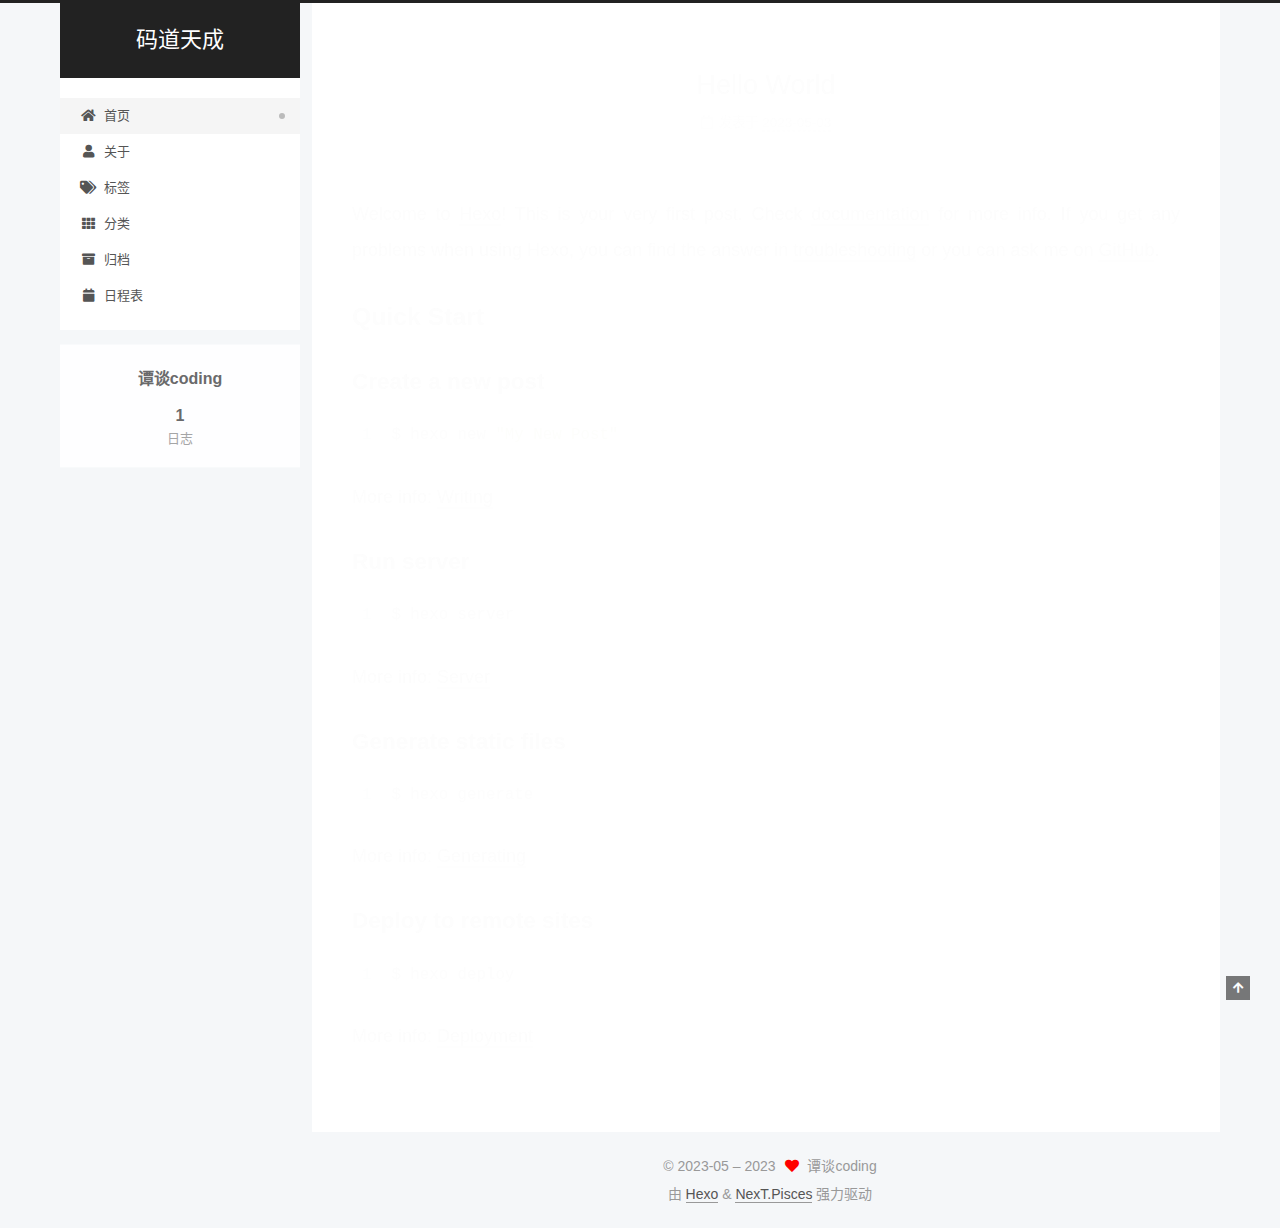
<file: index.html>
<!DOCTYPE html>
<html lang="zh-CN">
<head>
  <meta charset="UTF-8">
<meta name="viewport" content="width=device-width, initial-scale=1, maximum-scale=2">
<meta name="theme-color" content="#222">
<meta name="generator" content="Hexo 6.3.0">
  <link rel="apple-touch-icon" sizes="180x180" href="/images/apple-touch-icon-next.png">
  <link rel="icon" type="image/png" sizes="32x32" href="/images/favicon-32x32-next.png">
  <link rel="icon" type="image/png" sizes="16x16" href="/images/favicon-16x16-next.png">
  <link rel="mask-icon" href="/images/logo.svg" color="#222">

<link rel="stylesheet" href="/css/main.css">


<link rel="stylesheet" href="/lib/font-awesome/css/all.min.css">

<script id="hexo-configurations">
    var NexT = window.NexT || {};
    var CONFIG = {"hostname":"example.com","root":"/","scheme":"Pisces","version":"7.8.0","exturl":false,"sidebar":{"position":"left","display":"post","padding":18,"offset":12,"onmobile":false},"copycode":{"enable":false,"show_result":false,"style":null},"back2top":{"enable":true,"sidebar":false,"scrollpercent":false},"bookmark":{"enable":false,"color":"#222","save":"auto"},"fancybox":false,"mediumzoom":false,"lazyload":false,"pangu":false,"comments":{"style":"tabs","active":null,"storage":true,"lazyload":false,"nav":null},"algolia":{"hits":{"per_page":10},"labels":{"input_placeholder":"Search for Posts","hits_empty":"We didn't find any results for the search: ${query}","hits_stats":"${hits} results found in ${time} ms"}},"localsearch":{"enable":false,"trigger":"auto","top_n_per_article":1,"unescape":false,"preload":false},"motion":{"enable":true,"async":false,"transition":{"post_block":"fadeIn","post_header":"slideDownIn","post_body":"slideDownIn","coll_header":"slideLeftIn","sidebar":"slideUpIn"}}};
  </script>

  <meta property="og:type" content="website">
<meta property="og:title" content="码道天成">
<meta property="og:url" content="http://example.com/index.html">
<meta property="og:site_name" content="码道天成">
<meta property="og:locale" content="zh_CN">
<meta property="article:author" content="谭谈coding">
<meta name="twitter:card" content="summary">

<link rel="canonical" href="http://example.com/">


<script id="page-configurations">
  // https://hexo.io/docs/variables.html
  CONFIG.page = {
    sidebar: "",
    isHome : true,
    isPost : false,
    lang   : 'zh-CN'
  };
</script>

  <title>码道天成</title>
  






  <noscript>
  <style>
  .use-motion .brand,
  .use-motion .menu-item,
  .sidebar-inner,
  .use-motion .post-block,
  .use-motion .pagination,
  .use-motion .comments,
  .use-motion .post-header,
  .use-motion .post-body,
  .use-motion .collection-header { opacity: initial; }

  .use-motion .site-title,
  .use-motion .site-subtitle {
    opacity: initial;
    top: initial;
  }

  .use-motion .logo-line-before i { left: initial; }
  .use-motion .logo-line-after i { right: initial; }
  </style>
</noscript>

</head>

<body itemscope itemtype="http://schema.org/WebPage">
  <div class="container use-motion">
    <div class="headband"></div>

    <header class="header" itemscope itemtype="http://schema.org/WPHeader">
      <div class="header-inner"><div class="site-brand-container">
  <div class="site-nav-toggle">
    <div class="toggle" aria-label="切换导航栏">
      <span class="toggle-line toggle-line-first"></span>
      <span class="toggle-line toggle-line-middle"></span>
      <span class="toggle-line toggle-line-last"></span>
    </div>
  </div>

  <div class="site-meta">

    <a href="/" class="brand" rel="start">
      <span class="logo-line-before"><i></i></span>
      <h1 class="site-title">码道天成</h1>
      <span class="logo-line-after"><i></i></span>
    </a>
  </div>

  <div class="site-nav-right">
    <div class="toggle popup-trigger">
    </div>
  </div>
</div>




<nav class="site-nav">
  <ul id="menu" class="main-menu menu">
        <li class="menu-item menu-item-home">

    <a href="/" rel="section"><i class="fa fa-home fa-fw"></i>首页</a>

  </li>
        <li class="menu-item menu-item-about">

    <a href="/about/" rel="section"><i class="fa fa-user fa-fw"></i>关于</a>

  </li>
        <li class="menu-item menu-item-tags">

    <a href="/tags/" rel="section"><i class="fa fa-tags fa-fw"></i>标签</a>

  </li>
        <li class="menu-item menu-item-categories">

    <a href="/categories/" rel="section"><i class="fa fa-th fa-fw"></i>分类</a>

  </li>
        <li class="menu-item menu-item-archives">

    <a href="/archives/" rel="section"><i class="fa fa-archive fa-fw"></i>归档</a>

  </li>
        <li class="menu-item menu-item-schedule">

    <a href="/schedule/" rel="section"><i class="fa fa-calendar fa-fw"></i>日程表</a>

  </li>
  </ul>
</nav>




</div>
    </header>

    
  <div class="back-to-top">
    <i class="fa fa-arrow-up"></i>
    <span>0%</span>
  </div>


    <main class="main">
      <div class="main-inner">
        <div class="content-wrap">
          

          <div class="content index posts-expand">
            
      
  
  
  <article itemscope itemtype="http://schema.org/Article" class="post-block" lang="zh-CN">
    <link itemprop="mainEntityOfPage" href="http://example.com/2023/05/03/hello-world/">

    <span hidden itemprop="author" itemscope itemtype="http://schema.org/Person">
      <meta itemprop="image" content="/images/avatar.gif">
      <meta itemprop="name" content="谭谈coding">
      <meta itemprop="description" content="">
    </span>

    <span hidden itemprop="publisher" itemscope itemtype="http://schema.org/Organization">
      <meta itemprop="name" content="码道天成">
    </span>
      <header class="post-header">
        <h2 class="post-title" itemprop="name headline">
          
            <a href="/2023/05/03/hello-world/" class="post-title-link" itemprop="url">Hello World</a>
        </h2>

        <div class="post-meta">
            <span class="post-meta-item">
              <span class="post-meta-item-icon">
                <i class="far fa-calendar"></i>
              </span>
              <span class="post-meta-item-text">发表于</span>

              <time title="创建时间：2023-05-03 20:42:09" itemprop="dateCreated datePublished" datetime="2023-05-03T20:42:09+08:00">2023-05-03</time>
            </span>

          

        </div>
      </header>

    
    
    
    <div class="post-body" itemprop="articleBody">

      
          <p>Welcome to <a target="_blank" rel="noopener" href="https://hexo.io/">Hexo</a>! This is your very first post. Check <a target="_blank" rel="noopener" href="https://hexo.io/docs/">documentation</a> for more info. If you get any problems when using Hexo, you can find the answer in <a target="_blank" rel="noopener" href="https://hexo.io/docs/troubleshooting.html">troubleshooting</a> or you can ask me on <a target="_blank" rel="noopener" href="https://github.com/hexojs/hexo/issues">GitHub</a>.</p>
<h2 id="Quick-Start"><a href="#Quick-Start" class="headerlink" title="Quick Start"></a>Quick Start</h2><h3 id="Create-a-new-post"><a href="#Create-a-new-post" class="headerlink" title="Create a new post"></a>Create a new post</h3><figure class="highlight bash"><table><tr><td class="gutter"><pre><span class="line">1</span><br></pre></td><td class="code"><pre><span class="line">$ hexo new <span class="string">&quot;My New Post&quot;</span></span><br></pre></td></tr></table></figure>

<p>More info: <a target="_blank" rel="noopener" href="https://hexo.io/docs/writing.html">Writing</a></p>
<h3 id="Run-server"><a href="#Run-server" class="headerlink" title="Run server"></a>Run server</h3><figure class="highlight bash"><table><tr><td class="gutter"><pre><span class="line">1</span><br></pre></td><td class="code"><pre><span class="line">$ hexo server</span><br></pre></td></tr></table></figure>

<p>More info: <a target="_blank" rel="noopener" href="https://hexo.io/docs/server.html">Server</a></p>
<h3 id="Generate-static-files"><a href="#Generate-static-files" class="headerlink" title="Generate static files"></a>Generate static files</h3><figure class="highlight bash"><table><tr><td class="gutter"><pre><span class="line">1</span><br></pre></td><td class="code"><pre><span class="line">$ hexo generate</span><br></pre></td></tr></table></figure>

<p>More info: <a target="_blank" rel="noopener" href="https://hexo.io/docs/generating.html">Generating</a></p>
<h3 id="Deploy-to-remote-sites"><a href="#Deploy-to-remote-sites" class="headerlink" title="Deploy to remote sites"></a>Deploy to remote sites</h3><figure class="highlight bash"><table><tr><td class="gutter"><pre><span class="line">1</span><br></pre></td><td class="code"><pre><span class="line">$ hexo deploy</span><br></pre></td></tr></table></figure>

<p>More info: <a target="_blank" rel="noopener" href="https://hexo.io/docs/one-command-deployment.html">Deployment</a></p>

      
    </div>

    
    
    
      <footer class="post-footer">
        <div class="post-eof"></div>
      </footer>
  </article>
  
  
  


  



          </div>
          

<script>
  window.addEventListener('tabs:register', () => {
    let { activeClass } = CONFIG.comments;
    if (CONFIG.comments.storage) {
      activeClass = localStorage.getItem('comments_active') || activeClass;
    }
    if (activeClass) {
      let activeTab = document.querySelector(`a[href="#comment-${activeClass}"]`);
      if (activeTab) {
        activeTab.click();
      }
    }
  });
  if (CONFIG.comments.storage) {
    window.addEventListener('tabs:click', event => {
      if (!event.target.matches('.tabs-comment .tab-content .tab-pane')) return;
      let commentClass = event.target.classList[1];
      localStorage.setItem('comments_active', commentClass);
    });
  }
</script>

        </div>
          
  
  <div class="toggle sidebar-toggle">
    <span class="toggle-line toggle-line-first"></span>
    <span class="toggle-line toggle-line-middle"></span>
    <span class="toggle-line toggle-line-last"></span>
  </div>

  <aside class="sidebar">
    <div class="sidebar-inner">

      <ul class="sidebar-nav motion-element">
        <li class="sidebar-nav-toc">
          文章目录
        </li>
        <li class="sidebar-nav-overview">
          站点概览
        </li>
      </ul>

      <!--noindex-->
      <div class="post-toc-wrap sidebar-panel">
      </div>
      <!--/noindex-->

      <div class="site-overview-wrap sidebar-panel">
        <div class="site-author motion-element" itemprop="author" itemscope itemtype="http://schema.org/Person">
  <p class="site-author-name" itemprop="name">谭谈coding</p>
  <div class="site-description" itemprop="description"></div>
</div>
<div class="site-state-wrap motion-element">
  <nav class="site-state">
      <div class="site-state-item site-state-posts">
          <a href="/archives/">
        
          <span class="site-state-item-count">1</span>
          <span class="site-state-item-name">日志</span>
        </a>
      </div>
  </nav>
</div>



      </div>

    </div>
  </aside>
  <div id="sidebar-dimmer"></div>


      </div>
    </main>

    <footer class="footer">
      <div class="footer-inner">
        

        

<div class="copyright">
  
  &copy; 2023-05 – 
  <span itemprop="copyrightYear">2023</span>
  <span class="with-love">
    <i class="fa fa-heart"></i>
  </span>
  <span class="author" itemprop="copyrightHolder">谭谈coding</span>
</div>
  <div class="powered-by">由 <a href="https://hexo.io/" class="theme-link" rel="noopener" target="_blank">Hexo</a> & <a href="https://pisces.theme-next.org/" class="theme-link" rel="noopener" target="_blank">NexT.Pisces</a> 强力驱动
  </div>

        








      </div>
    </footer>
  </div>

  
  <script src="/lib/anime.min.js"></script>
  <script src="/lib/velocity/velocity.min.js"></script>
  <script src="/lib/velocity/velocity.ui.min.js"></script>

<script src="/js/utils.js"></script>

<script src="/js/motion.js"></script>


<script src="/js/schemes/pisces.js"></script>


<script src="/js/next-boot.js"></script>




  















  

  

</body>
</html>
</file>
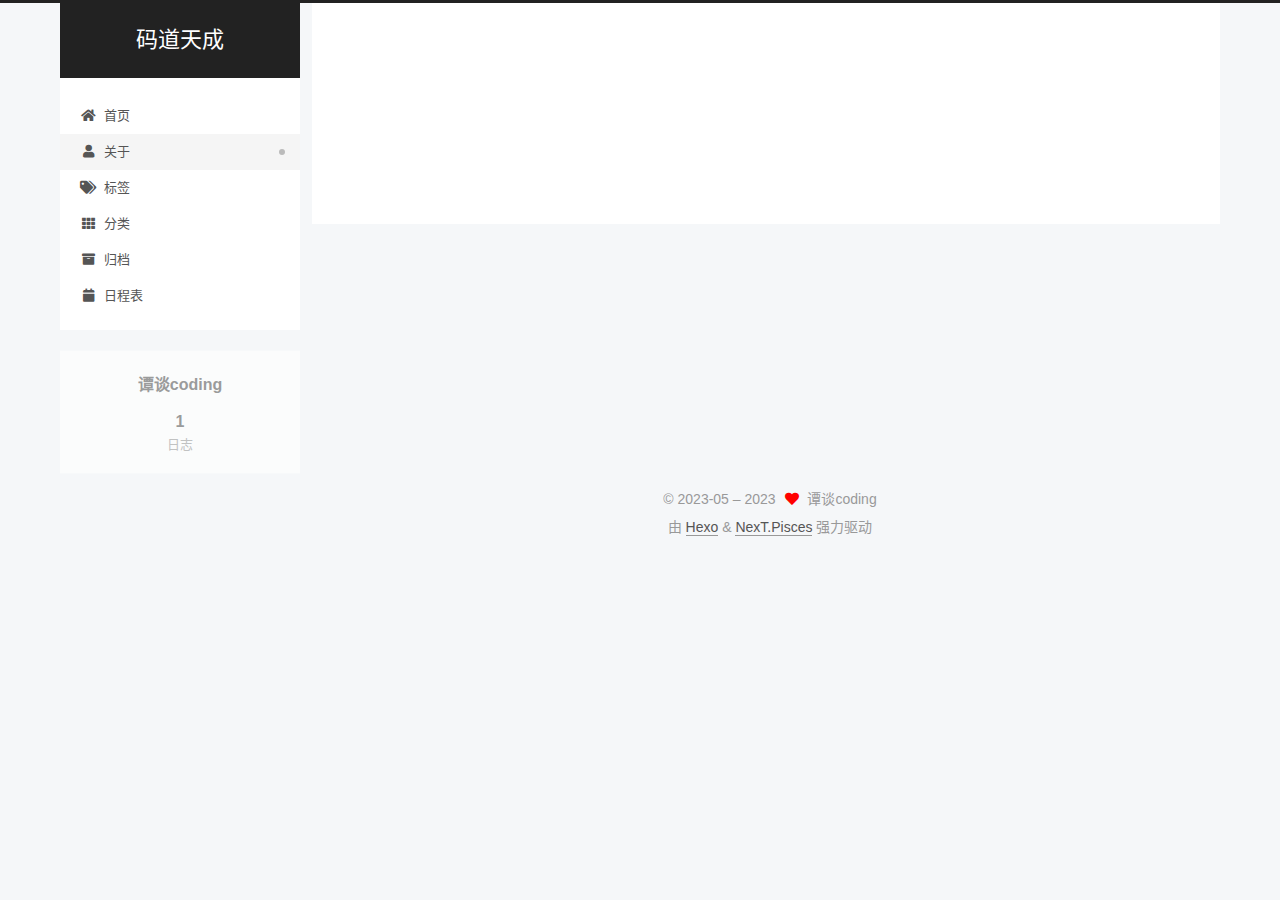
<file: about/index.html>
<!DOCTYPE html>
<html lang="zh-CN">
<head>
  <meta charset="UTF-8">
<meta name="viewport" content="width=device-width, initial-scale=1, maximum-scale=2">
<meta name="theme-color" content="#222">
<meta name="generator" content="Hexo 6.3.0">
  <link rel="apple-touch-icon" sizes="180x180" href="/images/apple-touch-icon-next.png">
  <link rel="icon" type="image/png" sizes="32x32" href="/images/favicon-32x32-next.png">
  <link rel="icon" type="image/png" sizes="16x16" href="/images/favicon-16x16-next.png">
  <link rel="mask-icon" href="/images/logo.svg" color="#222">

<link rel="stylesheet" href="/css/main.css">


<link rel="stylesheet" href="/lib/font-awesome/css/all.min.css">

<script id="hexo-configurations">
    var NexT = window.NexT || {};
    var CONFIG = {"hostname":"example.com","root":"/","scheme":"Pisces","version":"7.8.0","exturl":false,"sidebar":{"position":"left","display":"post","padding":18,"offset":12,"onmobile":false},"copycode":{"enable":false,"show_result":false,"style":null},"back2top":{"enable":true,"sidebar":false,"scrollpercent":false},"bookmark":{"enable":false,"color":"#222","save":"auto"},"fancybox":false,"mediumzoom":false,"lazyload":false,"pangu":false,"comments":{"style":"tabs","active":null,"storage":true,"lazyload":false,"nav":null},"algolia":{"hits":{"per_page":10},"labels":{"input_placeholder":"Search for Posts","hits_empty":"We didn't find any results for the search: ${query}","hits_stats":"${hits} results found in ${time} ms"}},"localsearch":{"enable":false,"trigger":"auto","top_n_per_article":1,"unescape":false,"preload":false},"motion":{"enable":true,"async":false,"transition":{"post_block":"fadeIn","post_header":"slideDownIn","post_body":"slideDownIn","coll_header":"slideLeftIn","sidebar":"slideUpIn"}}};
  </script>

  <meta property="og:type" content="website">
<meta property="og:title" content="关于">
<meta property="og:url" content="http://example.com/about/index.html">
<meta property="og:site_name" content="码道天成">
<meta property="og:locale" content="zh_CN">
<meta property="article:published_time" content="2023-05-03T14:59:26.000Z">
<meta property="article:modified_time" content="2023-05-03T15:01:04.267Z">
<meta property="article:author" content="谭谈coding">
<meta name="twitter:card" content="summary">

<link rel="canonical" href="http://example.com/about/">


<script id="page-configurations">
  // https://hexo.io/docs/variables.html
  CONFIG.page = {
    sidebar: "",
    isHome : false,
    isPost : false,
    lang   : 'zh-CN'
  };
</script>

  <title>关于 | 码道天成
</title>
  






  <noscript>
  <style>
  .use-motion .brand,
  .use-motion .menu-item,
  .sidebar-inner,
  .use-motion .post-block,
  .use-motion .pagination,
  .use-motion .comments,
  .use-motion .post-header,
  .use-motion .post-body,
  .use-motion .collection-header { opacity: initial; }

  .use-motion .site-title,
  .use-motion .site-subtitle {
    opacity: initial;
    top: initial;
  }

  .use-motion .logo-line-before i { left: initial; }
  .use-motion .logo-line-after i { right: initial; }
  </style>
</noscript>

</head>

<body itemscope itemtype="http://schema.org/WebPage">
  <div class="container use-motion">
    <div class="headband"></div>

    <header class="header" itemscope itemtype="http://schema.org/WPHeader">
      <div class="header-inner"><div class="site-brand-container">
  <div class="site-nav-toggle">
    <div class="toggle" aria-label="切换导航栏">
      <span class="toggle-line toggle-line-first"></span>
      <span class="toggle-line toggle-line-middle"></span>
      <span class="toggle-line toggle-line-last"></span>
    </div>
  </div>

  <div class="site-meta">

    <a href="/" class="brand" rel="start">
      <span class="logo-line-before"><i></i></span>
      <h1 class="site-title">码道天成</h1>
      <span class="logo-line-after"><i></i></span>
    </a>
  </div>

  <div class="site-nav-right">
    <div class="toggle popup-trigger">
    </div>
  </div>
</div>




<nav class="site-nav">
  <ul id="menu" class="main-menu menu">
        <li class="menu-item menu-item-home">

    <a href="/" rel="section"><i class="fa fa-home fa-fw"></i>首页</a>

  </li>
        <li class="menu-item menu-item-about">

    <a href="/about/" rel="section"><i class="fa fa-user fa-fw"></i>关于</a>

  </li>
        <li class="menu-item menu-item-tags">

    <a href="/tags/" rel="section"><i class="fa fa-tags fa-fw"></i>标签</a>

  </li>
        <li class="menu-item menu-item-categories">

    <a href="/categories/" rel="section"><i class="fa fa-th fa-fw"></i>分类</a>

  </li>
        <li class="menu-item menu-item-archives">

    <a href="/archives/" rel="section"><i class="fa fa-archive fa-fw"></i>归档</a>

  </li>
        <li class="menu-item menu-item-schedule">

    <a href="/schedule/" rel="section"><i class="fa fa-calendar fa-fw"></i>日程表</a>

  </li>
  </ul>
</nav>




</div>
    </header>

    
  <div class="back-to-top">
    <i class="fa fa-arrow-up"></i>
    <span>0%</span>
  </div>


    <main class="main">
      <div class="main-inner">
        <div class="content-wrap">
          
  
  

          <div class="content page posts-expand">
            

    
    
    
    <div class="post-block" lang="zh-CN">
      <header class="post-header">

<h1 class="post-title" itemprop="name headline">关于
</h1>

<div class="post-meta">
  

</div>

</header>

      
      
      
      <div class="post-body">
          
      </div>
      
      
      
    </div>
    

    
    
    


          </div>
          

<script>
  window.addEventListener('tabs:register', () => {
    let { activeClass } = CONFIG.comments;
    if (CONFIG.comments.storage) {
      activeClass = localStorage.getItem('comments_active') || activeClass;
    }
    if (activeClass) {
      let activeTab = document.querySelector(`a[href="#comment-${activeClass}"]`);
      if (activeTab) {
        activeTab.click();
      }
    }
  });
  if (CONFIG.comments.storage) {
    window.addEventListener('tabs:click', event => {
      if (!event.target.matches('.tabs-comment .tab-content .tab-pane')) return;
      let commentClass = event.target.classList[1];
      localStorage.setItem('comments_active', commentClass);
    });
  }
</script>

        </div>
          
  
  <div class="toggle sidebar-toggle">
    <span class="toggle-line toggle-line-first"></span>
    <span class="toggle-line toggle-line-middle"></span>
    <span class="toggle-line toggle-line-last"></span>
  </div>

  <aside class="sidebar">
    <div class="sidebar-inner">

      <ul class="sidebar-nav motion-element">
        <li class="sidebar-nav-toc">
          文章目录
        </li>
        <li class="sidebar-nav-overview">
          站点概览
        </li>
      </ul>

      <!--noindex-->
      <div class="post-toc-wrap sidebar-panel">
      </div>
      <!--/noindex-->

      <div class="site-overview-wrap sidebar-panel">
        <div class="site-author motion-element" itemprop="author" itemscope itemtype="http://schema.org/Person">
  <p class="site-author-name" itemprop="name">谭谈coding</p>
  <div class="site-description" itemprop="description"></div>
</div>
<div class="site-state-wrap motion-element">
  <nav class="site-state">
      <div class="site-state-item site-state-posts">
          <a href="/archives/">
        
          <span class="site-state-item-count">1</span>
          <span class="site-state-item-name">日志</span>
        </a>
      </div>
  </nav>
</div>



      </div>

    </div>
  </aside>
  <div id="sidebar-dimmer"></div>


      </div>
    </main>

    <footer class="footer">
      <div class="footer-inner">
        

        

<div class="copyright">
  
  &copy; 2023-05 – 
  <span itemprop="copyrightYear">2023</span>
  <span class="with-love">
    <i class="fa fa-heart"></i>
  </span>
  <span class="author" itemprop="copyrightHolder">谭谈coding</span>
</div>
  <div class="powered-by">由 <a href="https://hexo.io/" class="theme-link" rel="noopener" target="_blank">Hexo</a> & <a href="https://pisces.theme-next.org/" class="theme-link" rel="noopener" target="_blank">NexT.Pisces</a> 强力驱动
  </div>

        








      </div>
    </footer>
  </div>

  
  <script src="/lib/anime.min.js"></script>
  <script src="/lib/velocity/velocity.min.js"></script>
  <script src="/lib/velocity/velocity.ui.min.js"></script>

<script src="/js/utils.js"></script>

<script src="/js/motion.js"></script>


<script src="/js/schemes/pisces.js"></script>


<script src="/js/next-boot.js"></script>




  















  

  

</body>
</html>
</file>
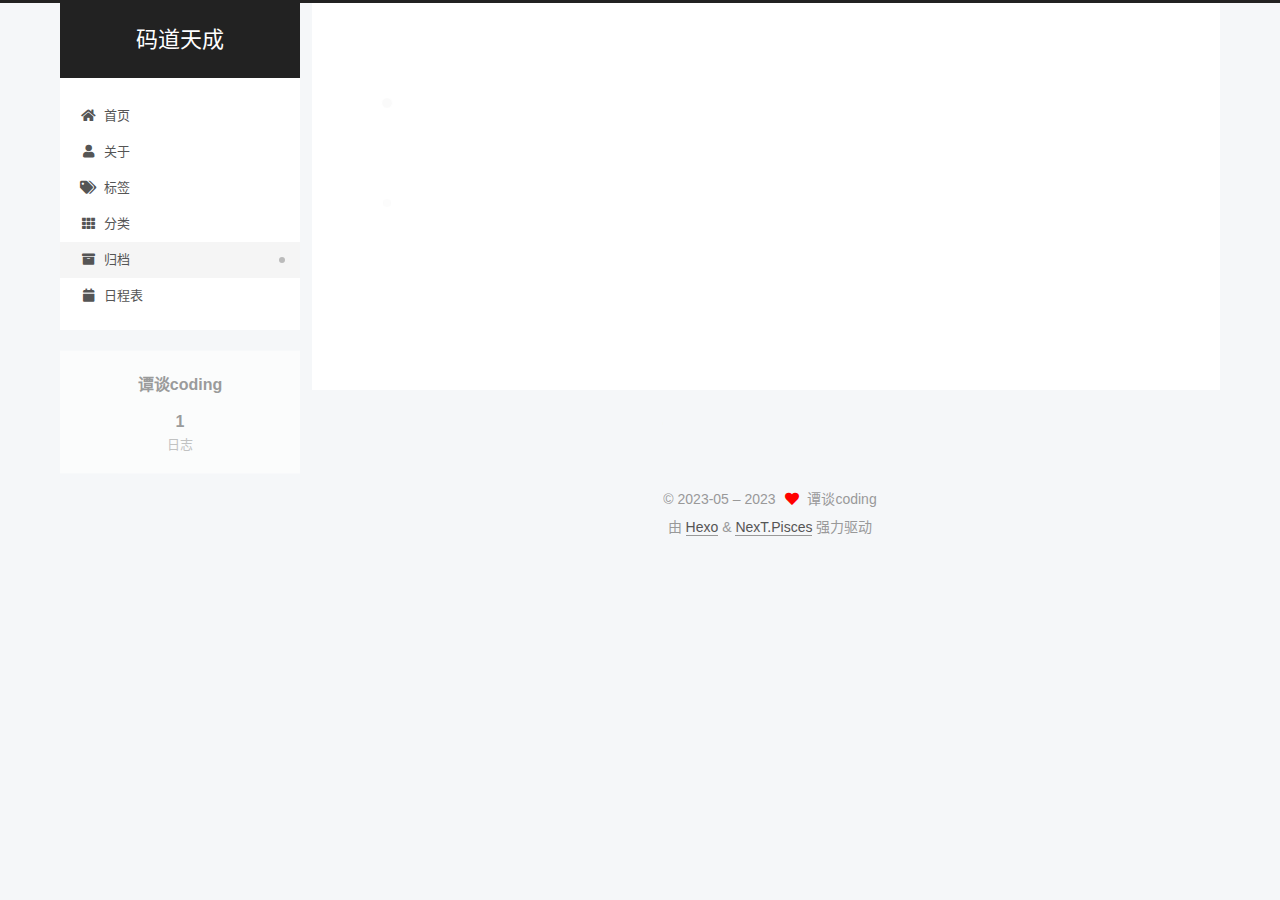
<file: archives/index.html>
<!DOCTYPE html>
<html lang="zh-CN">
<head>
  <meta charset="UTF-8">
<meta name="viewport" content="width=device-width, initial-scale=1, maximum-scale=2">
<meta name="theme-color" content="#222">
<meta name="generator" content="Hexo 6.3.0">
  <link rel="apple-touch-icon" sizes="180x180" href="/images/apple-touch-icon-next.png">
  <link rel="icon" type="image/png" sizes="32x32" href="/images/favicon-32x32-next.png">
  <link rel="icon" type="image/png" sizes="16x16" href="/images/favicon-16x16-next.png">
  <link rel="mask-icon" href="/images/logo.svg" color="#222">

<link rel="stylesheet" href="/css/main.css">


<link rel="stylesheet" href="/lib/font-awesome/css/all.min.css">

<script id="hexo-configurations">
    var NexT = window.NexT || {};
    var CONFIG = {"hostname":"example.com","root":"/","scheme":"Pisces","version":"7.8.0","exturl":false,"sidebar":{"position":"left","display":"post","padding":18,"offset":12,"onmobile":false},"copycode":{"enable":false,"show_result":false,"style":null},"back2top":{"enable":true,"sidebar":false,"scrollpercent":false},"bookmark":{"enable":false,"color":"#222","save":"auto"},"fancybox":false,"mediumzoom":false,"lazyload":false,"pangu":false,"comments":{"style":"tabs","active":null,"storage":true,"lazyload":false,"nav":null},"algolia":{"hits":{"per_page":10},"labels":{"input_placeholder":"Search for Posts","hits_empty":"We didn't find any results for the search: ${query}","hits_stats":"${hits} results found in ${time} ms"}},"localsearch":{"enable":false,"trigger":"auto","top_n_per_article":1,"unescape":false,"preload":false},"motion":{"enable":true,"async":false,"transition":{"post_block":"fadeIn","post_header":"slideDownIn","post_body":"slideDownIn","coll_header":"slideLeftIn","sidebar":"slideUpIn"}}};
  </script>

  <meta property="og:type" content="website">
<meta property="og:title" content="码道天成">
<meta property="og:url" content="http://example.com/archives/index.html">
<meta property="og:site_name" content="码道天成">
<meta property="og:locale" content="zh_CN">
<meta property="article:author" content="谭谈coding">
<meta name="twitter:card" content="summary">

<link rel="canonical" href="http://example.com/archives/">


<script id="page-configurations">
  // https://hexo.io/docs/variables.html
  CONFIG.page = {
    sidebar: "",
    isHome : false,
    isPost : false,
    lang   : 'zh-CN'
  };
</script>

  <title>归档 | 码道天成</title>
  






  <noscript>
  <style>
  .use-motion .brand,
  .use-motion .menu-item,
  .sidebar-inner,
  .use-motion .post-block,
  .use-motion .pagination,
  .use-motion .comments,
  .use-motion .post-header,
  .use-motion .post-body,
  .use-motion .collection-header { opacity: initial; }

  .use-motion .site-title,
  .use-motion .site-subtitle {
    opacity: initial;
    top: initial;
  }

  .use-motion .logo-line-before i { left: initial; }
  .use-motion .logo-line-after i { right: initial; }
  </style>
</noscript>

</head>

<body itemscope itemtype="http://schema.org/WebPage">
  <div class="container use-motion">
    <div class="headband"></div>

    <header class="header" itemscope itemtype="http://schema.org/WPHeader">
      <div class="header-inner"><div class="site-brand-container">
  <div class="site-nav-toggle">
    <div class="toggle" aria-label="切换导航栏">
      <span class="toggle-line toggle-line-first"></span>
      <span class="toggle-line toggle-line-middle"></span>
      <span class="toggle-line toggle-line-last"></span>
    </div>
  </div>

  <div class="site-meta">

    <a href="/" class="brand" rel="start">
      <span class="logo-line-before"><i></i></span>
      <h1 class="site-title">码道天成</h1>
      <span class="logo-line-after"><i></i></span>
    </a>
  </div>

  <div class="site-nav-right">
    <div class="toggle popup-trigger">
    </div>
  </div>
</div>




<nav class="site-nav">
  <ul id="menu" class="main-menu menu">
        <li class="menu-item menu-item-home">

    <a href="/" rel="section"><i class="fa fa-home fa-fw"></i>首页</a>

  </li>
        <li class="menu-item menu-item-about">

    <a href="/about/" rel="section"><i class="fa fa-user fa-fw"></i>关于</a>

  </li>
        <li class="menu-item menu-item-tags">

    <a href="/tags/" rel="section"><i class="fa fa-tags fa-fw"></i>标签</a>

  </li>
        <li class="menu-item menu-item-categories">

    <a href="/categories/" rel="section"><i class="fa fa-th fa-fw"></i>分类</a>

  </li>
        <li class="menu-item menu-item-archives">

    <a href="/archives/" rel="section"><i class="fa fa-archive fa-fw"></i>归档</a>

  </li>
        <li class="menu-item menu-item-schedule">

    <a href="/schedule/" rel="section"><i class="fa fa-calendar fa-fw"></i>日程表</a>

  </li>
  </ul>
</nav>




</div>
    </header>

    
  <div class="back-to-top">
    <i class="fa fa-arrow-up"></i>
    <span>0%</span>
  </div>


    <main class="main">
      <div class="main-inner">
        <div class="content-wrap">
          

          <div class="content archive">
            

  
  
  
  <div class="post-block">
    <div class="posts-collapse">
      <div class="collection-title">
        <span class="collection-header">嗯..! 目前共计 1 篇日志。 继续努力。</span>
      </div>

      
    <div class="collection-year">
      <span class="collection-header">2023</span>
    </div>

  <article itemscope itemtype="http://schema.org/Article">
    <header class="post-header">

      <div class="post-meta">
        <time itemprop="dateCreated"
              datetime="2023-05-03T20:42:09+08:00"
              content="2023-05-03">
          05-03
        </time>
      </div>

      <div class="post-title">
          <a class="post-title-link" href="/2023/05/03/hello-world/" itemprop="url">
            <span itemprop="name">Hello World</span>
          </a>
      </div>

    </header>
  </article>


    </div>
  </div>
  
  
  

  



          </div>
          

<script>
  window.addEventListener('tabs:register', () => {
    let { activeClass } = CONFIG.comments;
    if (CONFIG.comments.storage) {
      activeClass = localStorage.getItem('comments_active') || activeClass;
    }
    if (activeClass) {
      let activeTab = document.querySelector(`a[href="#comment-${activeClass}"]`);
      if (activeTab) {
        activeTab.click();
      }
    }
  });
  if (CONFIG.comments.storage) {
    window.addEventListener('tabs:click', event => {
      if (!event.target.matches('.tabs-comment .tab-content .tab-pane')) return;
      let commentClass = event.target.classList[1];
      localStorage.setItem('comments_active', commentClass);
    });
  }
</script>

        </div>
          
  
  <div class="toggle sidebar-toggle">
    <span class="toggle-line toggle-line-first"></span>
    <span class="toggle-line toggle-line-middle"></span>
    <span class="toggle-line toggle-line-last"></span>
  </div>

  <aside class="sidebar">
    <div class="sidebar-inner">

      <ul class="sidebar-nav motion-element">
        <li class="sidebar-nav-toc">
          文章目录
        </li>
        <li class="sidebar-nav-overview">
          站点概览
        </li>
      </ul>

      <!--noindex-->
      <div class="post-toc-wrap sidebar-panel">
      </div>
      <!--/noindex-->

      <div class="site-overview-wrap sidebar-panel">
        <div class="site-author motion-element" itemprop="author" itemscope itemtype="http://schema.org/Person">
  <p class="site-author-name" itemprop="name">谭谈coding</p>
  <div class="site-description" itemprop="description"></div>
</div>
<div class="site-state-wrap motion-element">
  <nav class="site-state">
      <div class="site-state-item site-state-posts">
          <a href="/archives/">
        
          <span class="site-state-item-count">1</span>
          <span class="site-state-item-name">日志</span>
        </a>
      </div>
  </nav>
</div>



      </div>

    </div>
  </aside>
  <div id="sidebar-dimmer"></div>


      </div>
    </main>

    <footer class="footer">
      <div class="footer-inner">
        

        

<div class="copyright">
  
  &copy; 2023-05 – 
  <span itemprop="copyrightYear">2023</span>
  <span class="with-love">
    <i class="fa fa-heart"></i>
  </span>
  <span class="author" itemprop="copyrightHolder">谭谈coding</span>
</div>
  <div class="powered-by">由 <a href="https://hexo.io/" class="theme-link" rel="noopener" target="_blank">Hexo</a> & <a href="https://pisces.theme-next.org/" class="theme-link" rel="noopener" target="_blank">NexT.Pisces</a> 强力驱动
  </div>

        








      </div>
    </footer>
  </div>

  
  <script src="/lib/anime.min.js"></script>
  <script src="/lib/velocity/velocity.min.js"></script>
  <script src="/lib/velocity/velocity.ui.min.js"></script>

<script src="/js/utils.js"></script>

<script src="/js/motion.js"></script>


<script src="/js/schemes/pisces.js"></script>


<script src="/js/next-boot.js"></script>




  















  

  

</body>
</html>
</file>
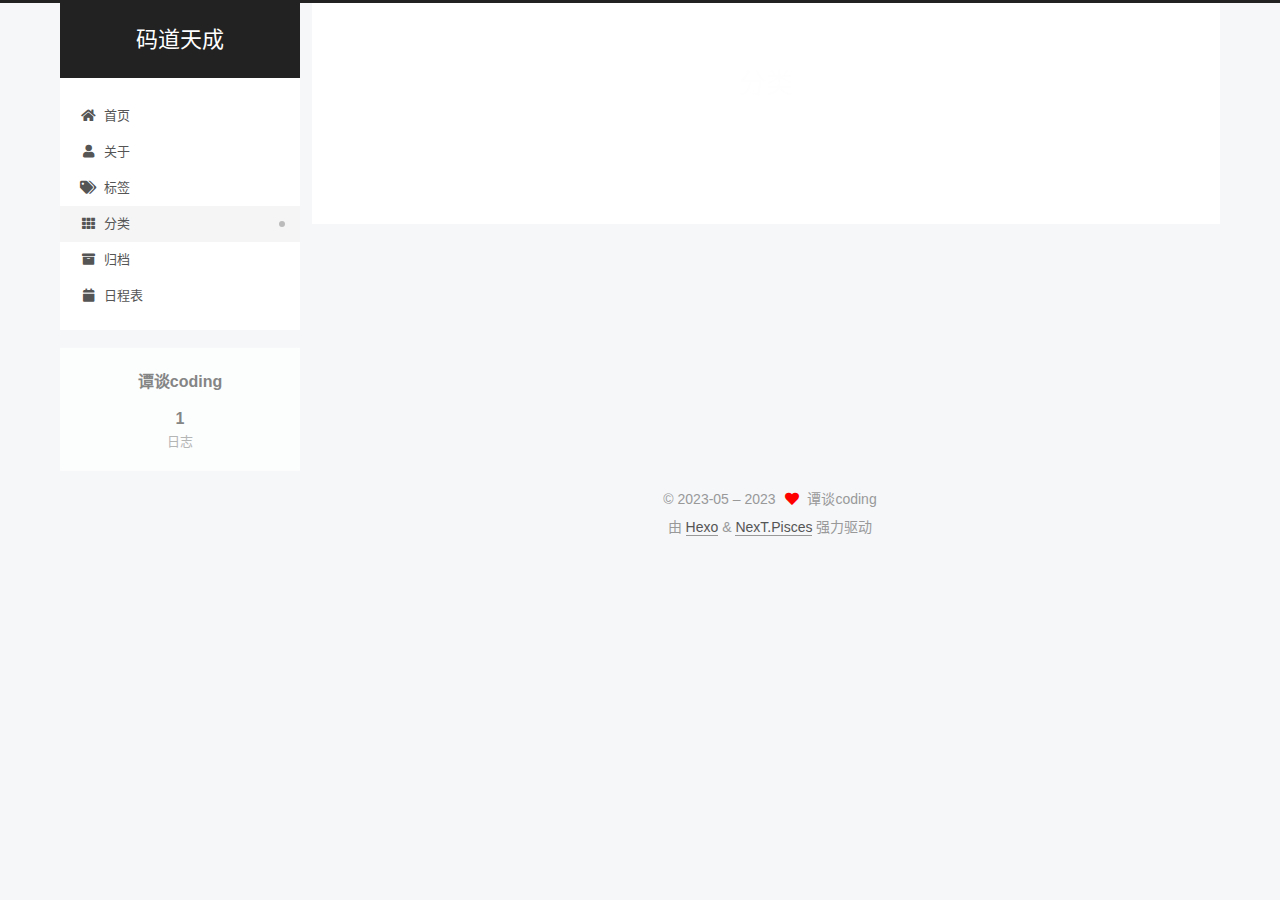
<file: categories/index.html>
<!DOCTYPE html>
<html lang="zh-CN">
<head>
  <meta charset="UTF-8">
<meta name="viewport" content="width=device-width, initial-scale=1, maximum-scale=2">
<meta name="theme-color" content="#222">
<meta name="generator" content="Hexo 6.3.0">
  <link rel="apple-touch-icon" sizes="180x180" href="/images/apple-touch-icon-next.png">
  <link rel="icon" type="image/png" sizes="32x32" href="/images/favicon-32x32-next.png">
  <link rel="icon" type="image/png" sizes="16x16" href="/images/favicon-16x16-next.png">
  <link rel="mask-icon" href="/images/logo.svg" color="#222">

<link rel="stylesheet" href="/css/main.css">


<link rel="stylesheet" href="/lib/font-awesome/css/all.min.css">

<script id="hexo-configurations">
    var NexT = window.NexT || {};
    var CONFIG = {"hostname":"example.com","root":"/","scheme":"Pisces","version":"7.8.0","exturl":false,"sidebar":{"position":"left","display":"post","padding":18,"offset":12,"onmobile":false},"copycode":{"enable":false,"show_result":false,"style":null},"back2top":{"enable":true,"sidebar":false,"scrollpercent":false},"bookmark":{"enable":false,"color":"#222","save":"auto"},"fancybox":false,"mediumzoom":false,"lazyload":false,"pangu":false,"comments":{"style":"tabs","active":null,"storage":true,"lazyload":false,"nav":null},"algolia":{"hits":{"per_page":10},"labels":{"input_placeholder":"Search for Posts","hits_empty":"We didn't find any results for the search: ${query}","hits_stats":"${hits} results found in ${time} ms"}},"localsearch":{"enable":false,"trigger":"auto","top_n_per_article":1,"unescape":false,"preload":false},"motion":{"enable":true,"async":false,"transition":{"post_block":"fadeIn","post_header":"slideDownIn","post_body":"slideDownIn","coll_header":"slideLeftIn","sidebar":"slideUpIn"}}};
  </script>

  <meta property="og:type" content="website">
<meta property="og:title" content="分类">
<meta property="og:url" content="http://example.com/categories/index.html">
<meta property="og:site_name" content="码道天成">
<meta property="og:locale" content="zh_CN">
<meta property="article:published_time" content="2023-05-03T14:59:24.000Z">
<meta property="article:modified_time" content="2023-05-03T15:00:44.487Z">
<meta property="article:author" content="谭谈coding">
<meta name="twitter:card" content="summary">

<link rel="canonical" href="http://example.com/categories/">


<script id="page-configurations">
  // https://hexo.io/docs/variables.html
  CONFIG.page = {
    sidebar: "",
    isHome : false,
    isPost : false,
    lang   : 'zh-CN'
  };
</script>

  <title>分类 | 码道天成
</title>
  






  <noscript>
  <style>
  .use-motion .brand,
  .use-motion .menu-item,
  .sidebar-inner,
  .use-motion .post-block,
  .use-motion .pagination,
  .use-motion .comments,
  .use-motion .post-header,
  .use-motion .post-body,
  .use-motion .collection-header { opacity: initial; }

  .use-motion .site-title,
  .use-motion .site-subtitle {
    opacity: initial;
    top: initial;
  }

  .use-motion .logo-line-before i { left: initial; }
  .use-motion .logo-line-after i { right: initial; }
  </style>
</noscript>

</head>

<body itemscope itemtype="http://schema.org/WebPage">
  <div class="container use-motion">
    <div class="headband"></div>

    <header class="header" itemscope itemtype="http://schema.org/WPHeader">
      <div class="header-inner"><div class="site-brand-container">
  <div class="site-nav-toggle">
    <div class="toggle" aria-label="切换导航栏">
      <span class="toggle-line toggle-line-first"></span>
      <span class="toggle-line toggle-line-middle"></span>
      <span class="toggle-line toggle-line-last"></span>
    </div>
  </div>

  <div class="site-meta">

    <a href="/" class="brand" rel="start">
      <span class="logo-line-before"><i></i></span>
      <h1 class="site-title">码道天成</h1>
      <span class="logo-line-after"><i></i></span>
    </a>
  </div>

  <div class="site-nav-right">
    <div class="toggle popup-trigger">
    </div>
  </div>
</div>




<nav class="site-nav">
  <ul id="menu" class="main-menu menu">
        <li class="menu-item menu-item-home">

    <a href="/" rel="section"><i class="fa fa-home fa-fw"></i>首页</a>

  </li>
        <li class="menu-item menu-item-about">

    <a href="/about/" rel="section"><i class="fa fa-user fa-fw"></i>关于</a>

  </li>
        <li class="menu-item menu-item-tags">

    <a href="/tags/" rel="section"><i class="fa fa-tags fa-fw"></i>标签</a>

  </li>
        <li class="menu-item menu-item-categories">

    <a href="/categories/" rel="section"><i class="fa fa-th fa-fw"></i>分类</a>

  </li>
        <li class="menu-item menu-item-archives">

    <a href="/archives/" rel="section"><i class="fa fa-archive fa-fw"></i>归档</a>

  </li>
        <li class="menu-item menu-item-schedule">

    <a href="/schedule/" rel="section"><i class="fa fa-calendar fa-fw"></i>日程表</a>

  </li>
  </ul>
</nav>




</div>
    </header>

    
  <div class="back-to-top">
    <i class="fa fa-arrow-up"></i>
    <span>0%</span>
  </div>


    <main class="main">
      <div class="main-inner">
        <div class="content-wrap">
          
  
  

          <div class="content page posts-expand">
            

    
    
    
    <div class="post-block" lang="zh-CN">
      <header class="post-header">

<h1 class="post-title" itemprop="name headline">分类
</h1>

<div class="post-meta">
  

</div>

</header>

      
      
      
      <div class="post-body">
          
      </div>
      
      
      
    </div>
    

    
    
    


          </div>
          

<script>
  window.addEventListener('tabs:register', () => {
    let { activeClass } = CONFIG.comments;
    if (CONFIG.comments.storage) {
      activeClass = localStorage.getItem('comments_active') || activeClass;
    }
    if (activeClass) {
      let activeTab = document.querySelector(`a[href="#comment-${activeClass}"]`);
      if (activeTab) {
        activeTab.click();
      }
    }
  });
  if (CONFIG.comments.storage) {
    window.addEventListener('tabs:click', event => {
      if (!event.target.matches('.tabs-comment .tab-content .tab-pane')) return;
      let commentClass = event.target.classList[1];
      localStorage.setItem('comments_active', commentClass);
    });
  }
</script>

        </div>
          
  
  <div class="toggle sidebar-toggle">
    <span class="toggle-line toggle-line-first"></span>
    <span class="toggle-line toggle-line-middle"></span>
    <span class="toggle-line toggle-line-last"></span>
  </div>

  <aside class="sidebar">
    <div class="sidebar-inner">

      <ul class="sidebar-nav motion-element">
        <li class="sidebar-nav-toc">
          文章目录
        </li>
        <li class="sidebar-nav-overview">
          站点概览
        </li>
      </ul>

      <!--noindex-->
      <div class="post-toc-wrap sidebar-panel">
      </div>
      <!--/noindex-->

      <div class="site-overview-wrap sidebar-panel">
        <div class="site-author motion-element" itemprop="author" itemscope itemtype="http://schema.org/Person">
  <p class="site-author-name" itemprop="name">谭谈coding</p>
  <div class="site-description" itemprop="description"></div>
</div>
<div class="site-state-wrap motion-element">
  <nav class="site-state">
      <div class="site-state-item site-state-posts">
          <a href="/archives/">
        
          <span class="site-state-item-count">1</span>
          <span class="site-state-item-name">日志</span>
        </a>
      </div>
  </nav>
</div>



      </div>

    </div>
  </aside>
  <div id="sidebar-dimmer"></div>


      </div>
    </main>

    <footer class="footer">
      <div class="footer-inner">
        

        

<div class="copyright">
  
  &copy; 2023-05 – 
  <span itemprop="copyrightYear">2023</span>
  <span class="with-love">
    <i class="fa fa-heart"></i>
  </span>
  <span class="author" itemprop="copyrightHolder">谭谈coding</span>
</div>
  <div class="powered-by">由 <a href="https://hexo.io/" class="theme-link" rel="noopener" target="_blank">Hexo</a> & <a href="https://pisces.theme-next.org/" class="theme-link" rel="noopener" target="_blank">NexT.Pisces</a> 强力驱动
  </div>

        








      </div>
    </footer>
  </div>

  
  <script src="/lib/anime.min.js"></script>
  <script src="/lib/velocity/velocity.min.js"></script>
  <script src="/lib/velocity/velocity.ui.min.js"></script>

<script src="/js/utils.js"></script>

<script src="/js/motion.js"></script>


<script src="/js/schemes/pisces.js"></script>


<script src="/js/next-boot.js"></script>




  















  

  

</body>
</html>
</file>
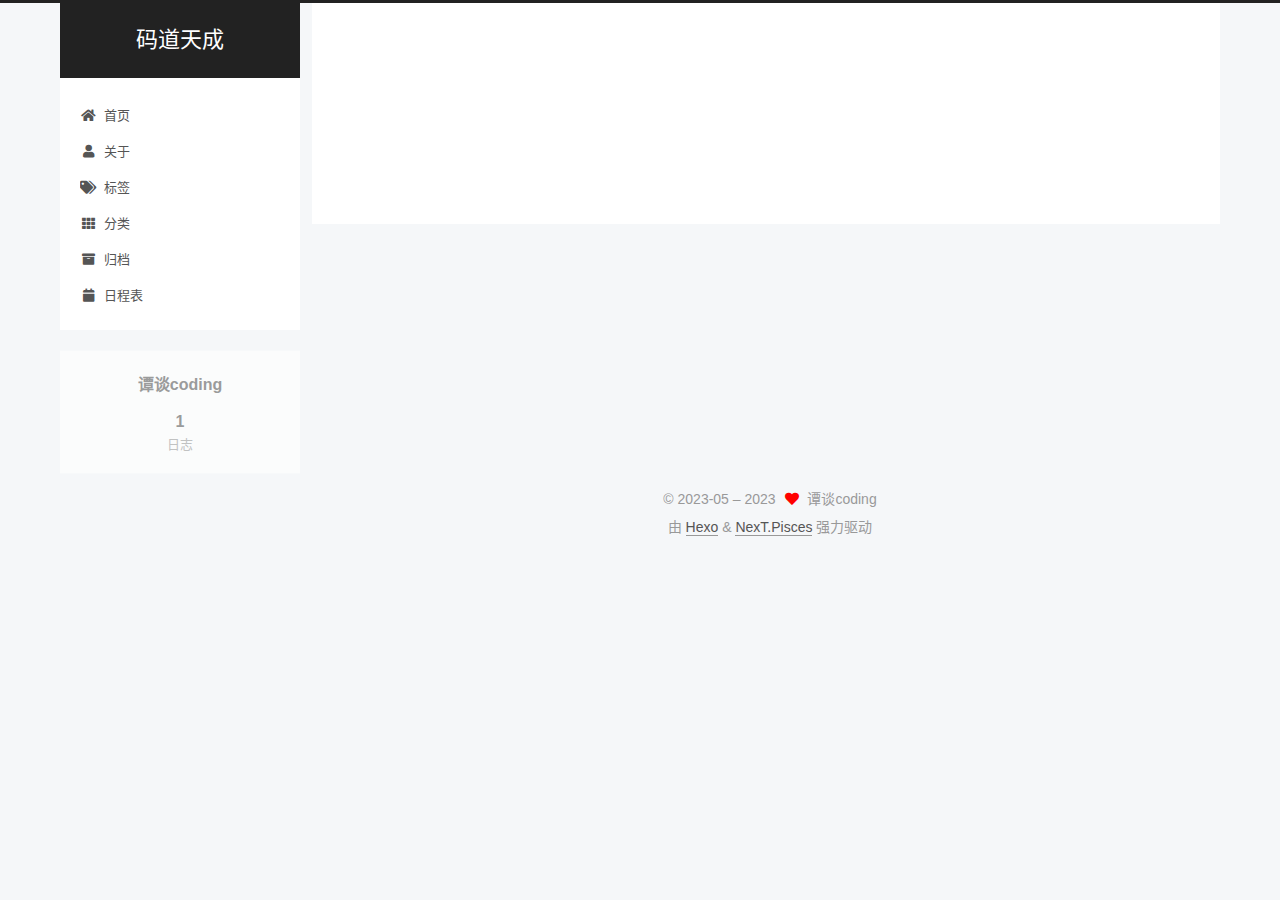
<file: resources/index.html>
<!DOCTYPE html>
<html lang="zh-CN">
<head>
  <meta charset="UTF-8">
<meta name="viewport" content="width=device-width, initial-scale=1, maximum-scale=2">
<meta name="theme-color" content="#222">
<meta name="generator" content="Hexo 6.3.0">
  <link rel="apple-touch-icon" sizes="180x180" href="/images/apple-touch-icon-next.png">
  <link rel="icon" type="image/png" sizes="32x32" href="/images/favicon-32x32-next.png">
  <link rel="icon" type="image/png" sizes="16x16" href="/images/favicon-16x16-next.png">
  <link rel="mask-icon" href="/images/logo.svg" color="#222">

<link rel="stylesheet" href="/css/main.css">


<link rel="stylesheet" href="/lib/font-awesome/css/all.min.css">

<script id="hexo-configurations">
    var NexT = window.NexT || {};
    var CONFIG = {"hostname":"example.com","root":"/","scheme":"Pisces","version":"7.8.0","exturl":false,"sidebar":{"position":"left","display":"post","padding":18,"offset":12,"onmobile":false},"copycode":{"enable":false,"show_result":false,"style":null},"back2top":{"enable":true,"sidebar":false,"scrollpercent":false},"bookmark":{"enable":false,"color":"#222","save":"auto"},"fancybox":false,"mediumzoom":false,"lazyload":false,"pangu":false,"comments":{"style":"tabs","active":null,"storage":true,"lazyload":false,"nav":null},"algolia":{"hits":{"per_page":10},"labels":{"input_placeholder":"Search for Posts","hits_empty":"We didn't find any results for the search: ${query}","hits_stats":"${hits} results found in ${time} ms"}},"localsearch":{"enable":false,"trigger":"auto","top_n_per_article":1,"unescape":false,"preload":false},"motion":{"enable":true,"async":false,"transition":{"post_block":"fadeIn","post_header":"slideDownIn","post_body":"slideDownIn","coll_header":"slideLeftIn","sidebar":"slideUpIn"}}};
  </script>

  <meta property="og:type" content="website">
<meta property="og:title" content="资源">
<meta property="og:url" content="http://example.com/resources/index.html">
<meta property="og:site_name" content="码道天成">
<meta property="og:locale" content="zh_CN">
<meta property="article:published_time" content="2023-05-03T14:59:27.000Z">
<meta property="article:modified_time" content="2023-05-03T15:01:23.441Z">
<meta property="article:author" content="谭谈coding">
<meta name="twitter:card" content="summary">

<link rel="canonical" href="http://example.com/resources/">


<script id="page-configurations">
  // https://hexo.io/docs/variables.html
  CONFIG.page = {
    sidebar: "",
    isHome : false,
    isPost : false,
    lang   : 'zh-CN'
  };
</script>

  <title>资源 | 码道天成
</title>
  






  <noscript>
  <style>
  .use-motion .brand,
  .use-motion .menu-item,
  .sidebar-inner,
  .use-motion .post-block,
  .use-motion .pagination,
  .use-motion .comments,
  .use-motion .post-header,
  .use-motion .post-body,
  .use-motion .collection-header { opacity: initial; }

  .use-motion .site-title,
  .use-motion .site-subtitle {
    opacity: initial;
    top: initial;
  }

  .use-motion .logo-line-before i { left: initial; }
  .use-motion .logo-line-after i { right: initial; }
  </style>
</noscript>

</head>

<body itemscope itemtype="http://schema.org/WebPage">
  <div class="container use-motion">
    <div class="headband"></div>

    <header class="header" itemscope itemtype="http://schema.org/WPHeader">
      <div class="header-inner"><div class="site-brand-container">
  <div class="site-nav-toggle">
    <div class="toggle" aria-label="切换导航栏">
      <span class="toggle-line toggle-line-first"></span>
      <span class="toggle-line toggle-line-middle"></span>
      <span class="toggle-line toggle-line-last"></span>
    </div>
  </div>

  <div class="site-meta">

    <a href="/" class="brand" rel="start">
      <span class="logo-line-before"><i></i></span>
      <h1 class="site-title">码道天成</h1>
      <span class="logo-line-after"><i></i></span>
    </a>
  </div>

  <div class="site-nav-right">
    <div class="toggle popup-trigger">
    </div>
  </div>
</div>




<nav class="site-nav">
  <ul id="menu" class="main-menu menu">
        <li class="menu-item menu-item-home">

    <a href="/" rel="section"><i class="fa fa-home fa-fw"></i>首页</a>

  </li>
        <li class="menu-item menu-item-about">

    <a href="/about/" rel="section"><i class="fa fa-user fa-fw"></i>关于</a>

  </li>
        <li class="menu-item menu-item-tags">

    <a href="/tags/" rel="section"><i class="fa fa-tags fa-fw"></i>标签</a>

  </li>
        <li class="menu-item menu-item-categories">

    <a href="/categories/" rel="section"><i class="fa fa-th fa-fw"></i>分类</a>

  </li>
        <li class="menu-item menu-item-archives">

    <a href="/archives/" rel="section"><i class="fa fa-archive fa-fw"></i>归档</a>

  </li>
        <li class="menu-item menu-item-schedule">

    <a href="/schedule/" rel="section"><i class="fa fa-calendar fa-fw"></i>日程表</a>

  </li>
  </ul>
</nav>




</div>
    </header>

    
  <div class="back-to-top">
    <i class="fa fa-arrow-up"></i>
    <span>0%</span>
  </div>


    <main class="main">
      <div class="main-inner">
        <div class="content-wrap">
          
  
  

          <div class="content page posts-expand">
            

    
    
    
    <div class="post-block" lang="zh-CN">
      <header class="post-header">

<h1 class="post-title" itemprop="name headline">资源
</h1>

<div class="post-meta">
  

</div>

</header>

      
      
      
      <div class="post-body">
          
      </div>
      
      
      
    </div>
    

    
    
    


          </div>
          

<script>
  window.addEventListener('tabs:register', () => {
    let { activeClass } = CONFIG.comments;
    if (CONFIG.comments.storage) {
      activeClass = localStorage.getItem('comments_active') || activeClass;
    }
    if (activeClass) {
      let activeTab = document.querySelector(`a[href="#comment-${activeClass}"]`);
      if (activeTab) {
        activeTab.click();
      }
    }
  });
  if (CONFIG.comments.storage) {
    window.addEventListener('tabs:click', event => {
      if (!event.target.matches('.tabs-comment .tab-content .tab-pane')) return;
      let commentClass = event.target.classList[1];
      localStorage.setItem('comments_active', commentClass);
    });
  }
</script>

        </div>
          
  
  <div class="toggle sidebar-toggle">
    <span class="toggle-line toggle-line-first"></span>
    <span class="toggle-line toggle-line-middle"></span>
    <span class="toggle-line toggle-line-last"></span>
  </div>

  <aside class="sidebar">
    <div class="sidebar-inner">

      <ul class="sidebar-nav motion-element">
        <li class="sidebar-nav-toc">
          文章目录
        </li>
        <li class="sidebar-nav-overview">
          站点概览
        </li>
      </ul>

      <!--noindex-->
      <div class="post-toc-wrap sidebar-panel">
      </div>
      <!--/noindex-->

      <div class="site-overview-wrap sidebar-panel">
        <div class="site-author motion-element" itemprop="author" itemscope itemtype="http://schema.org/Person">
  <p class="site-author-name" itemprop="name">谭谈coding</p>
  <div class="site-description" itemprop="description"></div>
</div>
<div class="site-state-wrap motion-element">
  <nav class="site-state">
      <div class="site-state-item site-state-posts">
          <a href="/archives/">
        
          <span class="site-state-item-count">1</span>
          <span class="site-state-item-name">日志</span>
        </a>
      </div>
  </nav>
</div>



      </div>

    </div>
  </aside>
  <div id="sidebar-dimmer"></div>


      </div>
    </main>

    <footer class="footer">
      <div class="footer-inner">
        

        

<div class="copyright">
  
  &copy; 2023-05 – 
  <span itemprop="copyrightYear">2023</span>
  <span class="with-love">
    <i class="fa fa-heart"></i>
  </span>
  <span class="author" itemprop="copyrightHolder">谭谈coding</span>
</div>
  <div class="powered-by">由 <a href="https://hexo.io/" class="theme-link" rel="noopener" target="_blank">Hexo</a> & <a href="https://pisces.theme-next.org/" class="theme-link" rel="noopener" target="_blank">NexT.Pisces</a> 强力驱动
  </div>

        








      </div>
    </footer>
  </div>

  
  <script src="/lib/anime.min.js"></script>
  <script src="/lib/velocity/velocity.min.js"></script>
  <script src="/lib/velocity/velocity.ui.min.js"></script>

<script src="/js/utils.js"></script>

<script src="/js/motion.js"></script>


<script src="/js/schemes/pisces.js"></script>


<script src="/js/next-boot.js"></script>




  















  

  

</body>
</html>
</file>
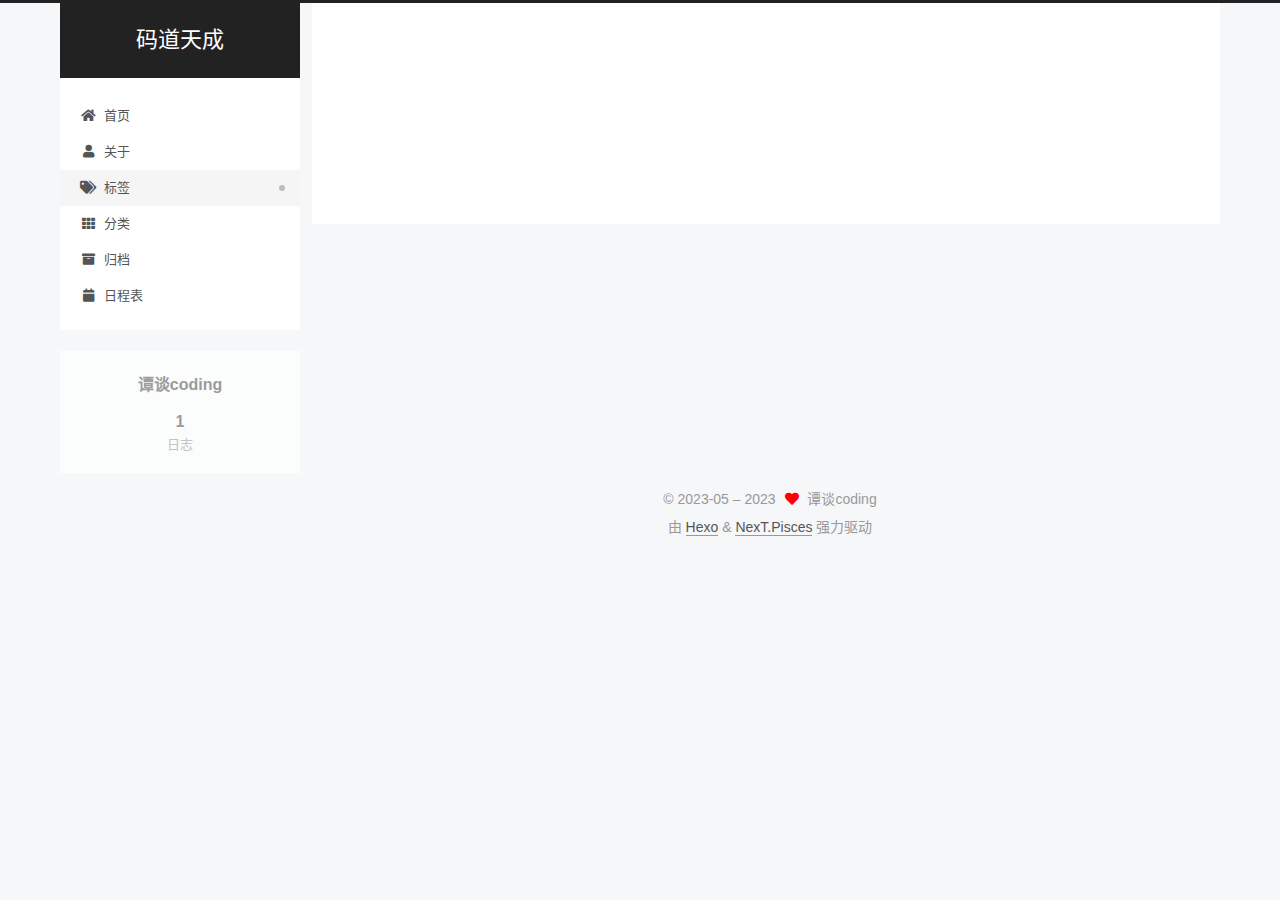
<file: tags/index.html>
<!DOCTYPE html>
<html lang="zh-CN">
<head>
  <meta charset="UTF-8">
<meta name="viewport" content="width=device-width, initial-scale=1, maximum-scale=2">
<meta name="theme-color" content="#222">
<meta name="generator" content="Hexo 6.3.0">
  <link rel="apple-touch-icon" sizes="180x180" href="/images/apple-touch-icon-next.png">
  <link rel="icon" type="image/png" sizes="32x32" href="/images/favicon-32x32-next.png">
  <link rel="icon" type="image/png" sizes="16x16" href="/images/favicon-16x16-next.png">
  <link rel="mask-icon" href="/images/logo.svg" color="#222">

<link rel="stylesheet" href="/css/main.css">


<link rel="stylesheet" href="/lib/font-awesome/css/all.min.css">

<script id="hexo-configurations">
    var NexT = window.NexT || {};
    var CONFIG = {"hostname":"example.com","root":"/","scheme":"Pisces","version":"7.8.0","exturl":false,"sidebar":{"position":"left","display":"post","padding":18,"offset":12,"onmobile":false},"copycode":{"enable":false,"show_result":false,"style":null},"back2top":{"enable":true,"sidebar":false,"scrollpercent":false},"bookmark":{"enable":false,"color":"#222","save":"auto"},"fancybox":false,"mediumzoom":false,"lazyload":false,"pangu":false,"comments":{"style":"tabs","active":null,"storage":true,"lazyload":false,"nav":null},"algolia":{"hits":{"per_page":10},"labels":{"input_placeholder":"Search for Posts","hits_empty":"We didn't find any results for the search: ${query}","hits_stats":"${hits} results found in ${time} ms"}},"localsearch":{"enable":false,"trigger":"auto","top_n_per_article":1,"unescape":false,"preload":false},"motion":{"enable":true,"async":false,"transition":{"post_block":"fadeIn","post_header":"slideDownIn","post_body":"slideDownIn","coll_header":"slideLeftIn","sidebar":"slideUpIn"}}};
  </script>

  <meta property="og:type" content="website">
<meta property="og:title" content="标签">
<meta property="og:url" content="http://example.com/tags/index.html">
<meta property="og:site_name" content="码道天成">
<meta property="og:locale" content="zh_CN">
<meta property="article:published_time" content="2023-05-03T14:59:25.000Z">
<meta property="article:modified_time" content="2023-05-03T15:02:14.832Z">
<meta property="article:author" content="谭谈coding">
<meta name="twitter:card" content="summary">

<link rel="canonical" href="http://example.com/tags/">


<script id="page-configurations">
  // https://hexo.io/docs/variables.html
  CONFIG.page = {
    sidebar: "",
    isHome : false,
    isPost : false,
    lang   : 'zh-CN'
  };
</script>

  <title>标签 | 码道天成
</title>
  






  <noscript>
  <style>
  .use-motion .brand,
  .use-motion .menu-item,
  .sidebar-inner,
  .use-motion .post-block,
  .use-motion .pagination,
  .use-motion .comments,
  .use-motion .post-header,
  .use-motion .post-body,
  .use-motion .collection-header { opacity: initial; }

  .use-motion .site-title,
  .use-motion .site-subtitle {
    opacity: initial;
    top: initial;
  }

  .use-motion .logo-line-before i { left: initial; }
  .use-motion .logo-line-after i { right: initial; }
  </style>
</noscript>

</head>

<body itemscope itemtype="http://schema.org/WebPage">
  <div class="container use-motion">
    <div class="headband"></div>

    <header class="header" itemscope itemtype="http://schema.org/WPHeader">
      <div class="header-inner"><div class="site-brand-container">
  <div class="site-nav-toggle">
    <div class="toggle" aria-label="切换导航栏">
      <span class="toggle-line toggle-line-first"></span>
      <span class="toggle-line toggle-line-middle"></span>
      <span class="toggle-line toggle-line-last"></span>
    </div>
  </div>

  <div class="site-meta">

    <a href="/" class="brand" rel="start">
      <span class="logo-line-before"><i></i></span>
      <h1 class="site-title">码道天成</h1>
      <span class="logo-line-after"><i></i></span>
    </a>
  </div>

  <div class="site-nav-right">
    <div class="toggle popup-trigger">
    </div>
  </div>
</div>




<nav class="site-nav">
  <ul id="menu" class="main-menu menu">
        <li class="menu-item menu-item-home">

    <a href="/" rel="section"><i class="fa fa-home fa-fw"></i>首页</a>

  </li>
        <li class="menu-item menu-item-about">

    <a href="/about/" rel="section"><i class="fa fa-user fa-fw"></i>关于</a>

  </li>
        <li class="menu-item menu-item-tags">

    <a href="/tags/" rel="section"><i class="fa fa-tags fa-fw"></i>标签</a>

  </li>
        <li class="menu-item menu-item-categories">

    <a href="/categories/" rel="section"><i class="fa fa-th fa-fw"></i>分类</a>

  </li>
        <li class="menu-item menu-item-archives">

    <a href="/archives/" rel="section"><i class="fa fa-archive fa-fw"></i>归档</a>

  </li>
        <li class="menu-item menu-item-schedule">

    <a href="/schedule/" rel="section"><i class="fa fa-calendar fa-fw"></i>日程表</a>

  </li>
  </ul>
</nav>




</div>
    </header>

    
  <div class="back-to-top">
    <i class="fa fa-arrow-up"></i>
    <span>0%</span>
  </div>


    <main class="main">
      <div class="main-inner">
        <div class="content-wrap">
          
  
  

          <div class="content page posts-expand">
            

    
    
    
    <div class="post-block" lang="zh-CN">
      <header class="post-header">

<h1 class="post-title" itemprop="name headline">标签
</h1>

<div class="post-meta">
  

</div>

</header>

      
      
      
      <div class="post-body">
          
      </div>
      
      
      
    </div>
    

    
    
    


          </div>
          

<script>
  window.addEventListener('tabs:register', () => {
    let { activeClass } = CONFIG.comments;
    if (CONFIG.comments.storage) {
      activeClass = localStorage.getItem('comments_active') || activeClass;
    }
    if (activeClass) {
      let activeTab = document.querySelector(`a[href="#comment-${activeClass}"]`);
      if (activeTab) {
        activeTab.click();
      }
    }
  });
  if (CONFIG.comments.storage) {
    window.addEventListener('tabs:click', event => {
      if (!event.target.matches('.tabs-comment .tab-content .tab-pane')) return;
      let commentClass = event.target.classList[1];
      localStorage.setItem('comments_active', commentClass);
    });
  }
</script>

        </div>
          
  
  <div class="toggle sidebar-toggle">
    <span class="toggle-line toggle-line-first"></span>
    <span class="toggle-line toggle-line-middle"></span>
    <span class="toggle-line toggle-line-last"></span>
  </div>

  <aside class="sidebar">
    <div class="sidebar-inner">

      <ul class="sidebar-nav motion-element">
        <li class="sidebar-nav-toc">
          文章目录
        </li>
        <li class="sidebar-nav-overview">
          站点概览
        </li>
      </ul>

      <!--noindex-->
      <div class="post-toc-wrap sidebar-panel">
      </div>
      <!--/noindex-->

      <div class="site-overview-wrap sidebar-panel">
        <div class="site-author motion-element" itemprop="author" itemscope itemtype="http://schema.org/Person">
  <p class="site-author-name" itemprop="name">谭谈coding</p>
  <div class="site-description" itemprop="description"></div>
</div>
<div class="site-state-wrap motion-element">
  <nav class="site-state">
      <div class="site-state-item site-state-posts">
          <a href="/archives/">
        
          <span class="site-state-item-count">1</span>
          <span class="site-state-item-name">日志</span>
        </a>
      </div>
  </nav>
</div>



      </div>

    </div>
  </aside>
  <div id="sidebar-dimmer"></div>


      </div>
    </main>

    <footer class="footer">
      <div class="footer-inner">
        

        

<div class="copyright">
  
  &copy; 2023-05 – 
  <span itemprop="copyrightYear">2023</span>
  <span class="with-love">
    <i class="fa fa-heart"></i>
  </span>
  <span class="author" itemprop="copyrightHolder">谭谈coding</span>
</div>
  <div class="powered-by">由 <a href="https://hexo.io/" class="theme-link" rel="noopener" target="_blank">Hexo</a> & <a href="https://pisces.theme-next.org/" class="theme-link" rel="noopener" target="_blank">NexT.Pisces</a> 强力驱动
  </div>

        








      </div>
    </footer>
  </div>

  
  <script src="/lib/anime.min.js"></script>
  <script src="/lib/velocity/velocity.min.js"></script>
  <script src="/lib/velocity/velocity.ui.min.js"></script>

<script src="/js/utils.js"></script>

<script src="/js/motion.js"></script>


<script src="/js/schemes/pisces.js"></script>


<script src="/js/next-boot.js"></script>




  















  

  

</body>
</html>
</file>
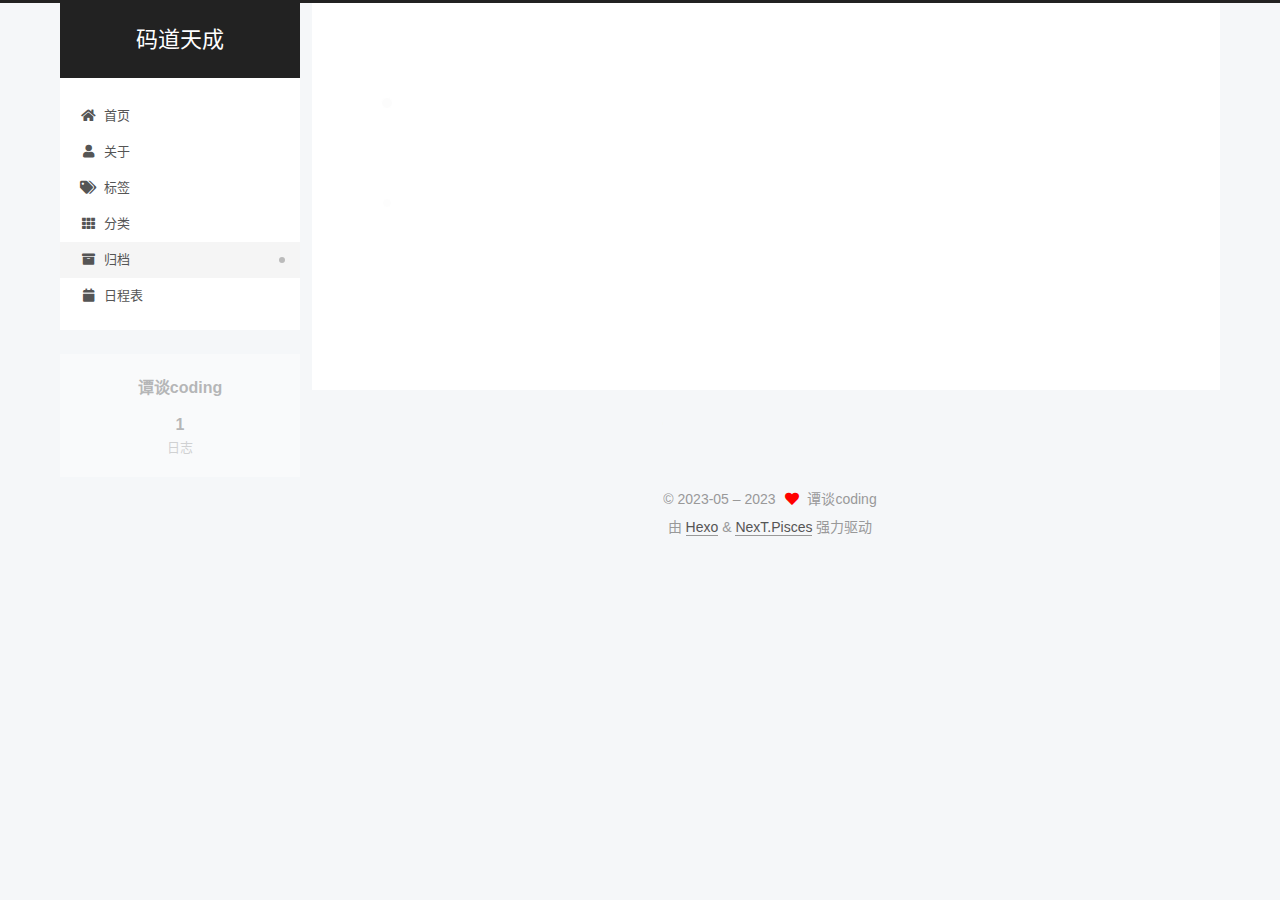
<file: archives/2023/index.html>
<!DOCTYPE html>
<html lang="zh-CN">
<head>
  <meta charset="UTF-8">
<meta name="viewport" content="width=device-width, initial-scale=1, maximum-scale=2">
<meta name="theme-color" content="#222">
<meta name="generator" content="Hexo 6.3.0">
  <link rel="apple-touch-icon" sizes="180x180" href="/images/apple-touch-icon-next.png">
  <link rel="icon" type="image/png" sizes="32x32" href="/images/favicon-32x32-next.png">
  <link rel="icon" type="image/png" sizes="16x16" href="/images/favicon-16x16-next.png">
  <link rel="mask-icon" href="/images/logo.svg" color="#222">

<link rel="stylesheet" href="/css/main.css">


<link rel="stylesheet" href="/lib/font-awesome/css/all.min.css">

<script id="hexo-configurations">
    var NexT = window.NexT || {};
    var CONFIG = {"hostname":"example.com","root":"/","scheme":"Pisces","version":"7.8.0","exturl":false,"sidebar":{"position":"left","display":"post","padding":18,"offset":12,"onmobile":false},"copycode":{"enable":false,"show_result":false,"style":null},"back2top":{"enable":true,"sidebar":false,"scrollpercent":false},"bookmark":{"enable":false,"color":"#222","save":"auto"},"fancybox":false,"mediumzoom":false,"lazyload":false,"pangu":false,"comments":{"style":"tabs","active":null,"storage":true,"lazyload":false,"nav":null},"algolia":{"hits":{"per_page":10},"labels":{"input_placeholder":"Search for Posts","hits_empty":"We didn't find any results for the search: ${query}","hits_stats":"${hits} results found in ${time} ms"}},"localsearch":{"enable":false,"trigger":"auto","top_n_per_article":1,"unescape":false,"preload":false},"motion":{"enable":true,"async":false,"transition":{"post_block":"fadeIn","post_header":"slideDownIn","post_body":"slideDownIn","coll_header":"slideLeftIn","sidebar":"slideUpIn"}}};
  </script>

  <meta property="og:type" content="website">
<meta property="og:title" content="码道天成">
<meta property="og:url" content="http://example.com/archives/2023/index.html">
<meta property="og:site_name" content="码道天成">
<meta property="og:locale" content="zh_CN">
<meta property="article:author" content="谭谈coding">
<meta name="twitter:card" content="summary">

<link rel="canonical" href="http://example.com/archives/2023/">


<script id="page-configurations">
  // https://hexo.io/docs/variables.html
  CONFIG.page = {
    sidebar: "",
    isHome : false,
    isPost : false,
    lang   : 'zh-CN'
  };
</script>

  <title>归档 | 码道天成</title>
  






  <noscript>
  <style>
  .use-motion .brand,
  .use-motion .menu-item,
  .sidebar-inner,
  .use-motion .post-block,
  .use-motion .pagination,
  .use-motion .comments,
  .use-motion .post-header,
  .use-motion .post-body,
  .use-motion .collection-header { opacity: initial; }

  .use-motion .site-title,
  .use-motion .site-subtitle {
    opacity: initial;
    top: initial;
  }

  .use-motion .logo-line-before i { left: initial; }
  .use-motion .logo-line-after i { right: initial; }
  </style>
</noscript>

</head>

<body itemscope itemtype="http://schema.org/WebPage">
  <div class="container use-motion">
    <div class="headband"></div>

    <header class="header" itemscope itemtype="http://schema.org/WPHeader">
      <div class="header-inner"><div class="site-brand-container">
  <div class="site-nav-toggle">
    <div class="toggle" aria-label="切换导航栏">
      <span class="toggle-line toggle-line-first"></span>
      <span class="toggle-line toggle-line-middle"></span>
      <span class="toggle-line toggle-line-last"></span>
    </div>
  </div>

  <div class="site-meta">

    <a href="/" class="brand" rel="start">
      <span class="logo-line-before"><i></i></span>
      <h1 class="site-title">码道天成</h1>
      <span class="logo-line-after"><i></i></span>
    </a>
  </div>

  <div class="site-nav-right">
    <div class="toggle popup-trigger">
    </div>
  </div>
</div>




<nav class="site-nav">
  <ul id="menu" class="main-menu menu">
        <li class="menu-item menu-item-home">

    <a href="/" rel="section"><i class="fa fa-home fa-fw"></i>首页</a>

  </li>
        <li class="menu-item menu-item-about">

    <a href="/about/" rel="section"><i class="fa fa-user fa-fw"></i>关于</a>

  </li>
        <li class="menu-item menu-item-tags">

    <a href="/tags/" rel="section"><i class="fa fa-tags fa-fw"></i>标签</a>

  </li>
        <li class="menu-item menu-item-categories">

    <a href="/categories/" rel="section"><i class="fa fa-th fa-fw"></i>分类</a>

  </li>
        <li class="menu-item menu-item-archives">

    <a href="/archives/" rel="section"><i class="fa fa-archive fa-fw"></i>归档</a>

  </li>
        <li class="menu-item menu-item-schedule">

    <a href="/schedule/" rel="section"><i class="fa fa-calendar fa-fw"></i>日程表</a>

  </li>
  </ul>
</nav>




</div>
    </header>

    
  <div class="back-to-top">
    <i class="fa fa-arrow-up"></i>
    <span>0%</span>
  </div>


    <main class="main">
      <div class="main-inner">
        <div class="content-wrap">
          

          <div class="content archive">
            

  
  
  
  <div class="post-block">
    <div class="posts-collapse">
      <div class="collection-title">
        <span class="collection-header">嗯..! 目前共计 1 篇日志。 继续努力。</span>
      </div>

      
    <div class="collection-year">
      <span class="collection-header">2023</span>
    </div>

  <article itemscope itemtype="http://schema.org/Article">
    <header class="post-header">

      <div class="post-meta">
        <time itemprop="dateCreated"
              datetime="2023-05-03T20:42:09+08:00"
              content="2023-05-03">
          05-03
        </time>
      </div>

      <div class="post-title">
          <a class="post-title-link" href="/2023/05/03/hello-world/" itemprop="url">
            <span itemprop="name">Hello World</span>
          </a>
      </div>

    </header>
  </article>


    </div>
  </div>
  
  
  

  



          </div>
          

<script>
  window.addEventListener('tabs:register', () => {
    let { activeClass } = CONFIG.comments;
    if (CONFIG.comments.storage) {
      activeClass = localStorage.getItem('comments_active') || activeClass;
    }
    if (activeClass) {
      let activeTab = document.querySelector(`a[href="#comment-${activeClass}"]`);
      if (activeTab) {
        activeTab.click();
      }
    }
  });
  if (CONFIG.comments.storage) {
    window.addEventListener('tabs:click', event => {
      if (!event.target.matches('.tabs-comment .tab-content .tab-pane')) return;
      let commentClass = event.target.classList[1];
      localStorage.setItem('comments_active', commentClass);
    });
  }
</script>

        </div>
          
  
  <div class="toggle sidebar-toggle">
    <span class="toggle-line toggle-line-first"></span>
    <span class="toggle-line toggle-line-middle"></span>
    <span class="toggle-line toggle-line-last"></span>
  </div>

  <aside class="sidebar">
    <div class="sidebar-inner">

      <ul class="sidebar-nav motion-element">
        <li class="sidebar-nav-toc">
          文章目录
        </li>
        <li class="sidebar-nav-overview">
          站点概览
        </li>
      </ul>

      <!--noindex-->
      <div class="post-toc-wrap sidebar-panel">
      </div>
      <!--/noindex-->

      <div class="site-overview-wrap sidebar-panel">
        <div class="site-author motion-element" itemprop="author" itemscope itemtype="http://schema.org/Person">
  <p class="site-author-name" itemprop="name">谭谈coding</p>
  <div class="site-description" itemprop="description"></div>
</div>
<div class="site-state-wrap motion-element">
  <nav class="site-state">
      <div class="site-state-item site-state-posts">
          <a href="/archives/">
        
          <span class="site-state-item-count">1</span>
          <span class="site-state-item-name">日志</span>
        </a>
      </div>
  </nav>
</div>



      </div>

    </div>
  </aside>
  <div id="sidebar-dimmer"></div>


      </div>
    </main>

    <footer class="footer">
      <div class="footer-inner">
        

        

<div class="copyright">
  
  &copy; 2023-05 – 
  <span itemprop="copyrightYear">2023</span>
  <span class="with-love">
    <i class="fa fa-heart"></i>
  </span>
  <span class="author" itemprop="copyrightHolder">谭谈coding</span>
</div>
  <div class="powered-by">由 <a href="https://hexo.io/" class="theme-link" rel="noopener" target="_blank">Hexo</a> & <a href="https://pisces.theme-next.org/" class="theme-link" rel="noopener" target="_blank">NexT.Pisces</a> 强力驱动
  </div>

        








      </div>
    </footer>
  </div>

  
  <script src="/lib/anime.min.js"></script>
  <script src="/lib/velocity/velocity.min.js"></script>
  <script src="/lib/velocity/velocity.ui.min.js"></script>

<script src="/js/utils.js"></script>

<script src="/js/motion.js"></script>


<script src="/js/schemes/pisces.js"></script>


<script src="/js/next-boot.js"></script>




  















  

  

</body>
</html>
</file>
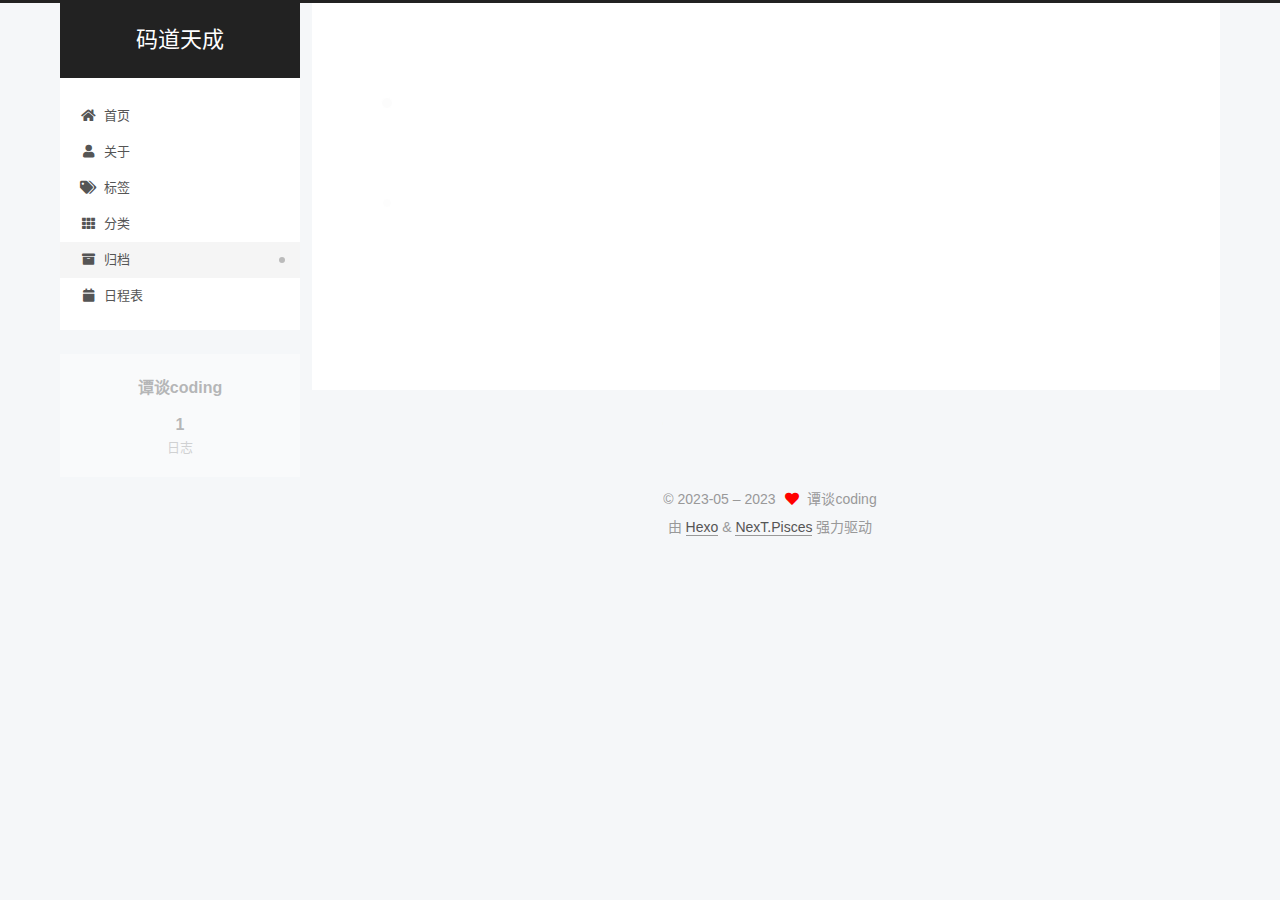
<file: archives/2023/05/index.html>
<!DOCTYPE html>
<html lang="zh-CN">
<head>
  <meta charset="UTF-8">
<meta name="viewport" content="width=device-width, initial-scale=1, maximum-scale=2">
<meta name="theme-color" content="#222">
<meta name="generator" content="Hexo 6.3.0">
  <link rel="apple-touch-icon" sizes="180x180" href="/images/apple-touch-icon-next.png">
  <link rel="icon" type="image/png" sizes="32x32" href="/images/favicon-32x32-next.png">
  <link rel="icon" type="image/png" sizes="16x16" href="/images/favicon-16x16-next.png">
  <link rel="mask-icon" href="/images/logo.svg" color="#222">

<link rel="stylesheet" href="/css/main.css">


<link rel="stylesheet" href="/lib/font-awesome/css/all.min.css">

<script id="hexo-configurations">
    var NexT = window.NexT || {};
    var CONFIG = {"hostname":"example.com","root":"/","scheme":"Pisces","version":"7.8.0","exturl":false,"sidebar":{"position":"left","display":"post","padding":18,"offset":12,"onmobile":false},"copycode":{"enable":false,"show_result":false,"style":null},"back2top":{"enable":true,"sidebar":false,"scrollpercent":false},"bookmark":{"enable":false,"color":"#222","save":"auto"},"fancybox":false,"mediumzoom":false,"lazyload":false,"pangu":false,"comments":{"style":"tabs","active":null,"storage":true,"lazyload":false,"nav":null},"algolia":{"hits":{"per_page":10},"labels":{"input_placeholder":"Search for Posts","hits_empty":"We didn't find any results for the search: ${query}","hits_stats":"${hits} results found in ${time} ms"}},"localsearch":{"enable":false,"trigger":"auto","top_n_per_article":1,"unescape":false,"preload":false},"motion":{"enable":true,"async":false,"transition":{"post_block":"fadeIn","post_header":"slideDownIn","post_body":"slideDownIn","coll_header":"slideLeftIn","sidebar":"slideUpIn"}}};
  </script>

  <meta property="og:type" content="website">
<meta property="og:title" content="码道天成">
<meta property="og:url" content="http://example.com/archives/2023/05/index.html">
<meta property="og:site_name" content="码道天成">
<meta property="og:locale" content="zh_CN">
<meta property="article:author" content="谭谈coding">
<meta name="twitter:card" content="summary">

<link rel="canonical" href="http://example.com/archives/2023/05/">


<script id="page-configurations">
  // https://hexo.io/docs/variables.html
  CONFIG.page = {
    sidebar: "",
    isHome : false,
    isPost : false,
    lang   : 'zh-CN'
  };
</script>

  <title>归档 | 码道天成</title>
  






  <noscript>
  <style>
  .use-motion .brand,
  .use-motion .menu-item,
  .sidebar-inner,
  .use-motion .post-block,
  .use-motion .pagination,
  .use-motion .comments,
  .use-motion .post-header,
  .use-motion .post-body,
  .use-motion .collection-header { opacity: initial; }

  .use-motion .site-title,
  .use-motion .site-subtitle {
    opacity: initial;
    top: initial;
  }

  .use-motion .logo-line-before i { left: initial; }
  .use-motion .logo-line-after i { right: initial; }
  </style>
</noscript>

</head>

<body itemscope itemtype="http://schema.org/WebPage">
  <div class="container use-motion">
    <div class="headband"></div>

    <header class="header" itemscope itemtype="http://schema.org/WPHeader">
      <div class="header-inner"><div class="site-brand-container">
  <div class="site-nav-toggle">
    <div class="toggle" aria-label="切换导航栏">
      <span class="toggle-line toggle-line-first"></span>
      <span class="toggle-line toggle-line-middle"></span>
      <span class="toggle-line toggle-line-last"></span>
    </div>
  </div>

  <div class="site-meta">

    <a href="/" class="brand" rel="start">
      <span class="logo-line-before"><i></i></span>
      <h1 class="site-title">码道天成</h1>
      <span class="logo-line-after"><i></i></span>
    </a>
  </div>

  <div class="site-nav-right">
    <div class="toggle popup-trigger">
    </div>
  </div>
</div>




<nav class="site-nav">
  <ul id="menu" class="main-menu menu">
        <li class="menu-item menu-item-home">

    <a href="/" rel="section"><i class="fa fa-home fa-fw"></i>首页</a>

  </li>
        <li class="menu-item menu-item-about">

    <a href="/about/" rel="section"><i class="fa fa-user fa-fw"></i>关于</a>

  </li>
        <li class="menu-item menu-item-tags">

    <a href="/tags/" rel="section"><i class="fa fa-tags fa-fw"></i>标签</a>

  </li>
        <li class="menu-item menu-item-categories">

    <a href="/categories/" rel="section"><i class="fa fa-th fa-fw"></i>分类</a>

  </li>
        <li class="menu-item menu-item-archives">

    <a href="/archives/" rel="section"><i class="fa fa-archive fa-fw"></i>归档</a>

  </li>
        <li class="menu-item menu-item-schedule">

    <a href="/schedule/" rel="section"><i class="fa fa-calendar fa-fw"></i>日程表</a>

  </li>
  </ul>
</nav>




</div>
    </header>

    
  <div class="back-to-top">
    <i class="fa fa-arrow-up"></i>
    <span>0%</span>
  </div>


    <main class="main">
      <div class="main-inner">
        <div class="content-wrap">
          

          <div class="content archive">
            

  
  
  
  <div class="post-block">
    <div class="posts-collapse">
      <div class="collection-title">
        <span class="collection-header">嗯..! 目前共计 1 篇日志。 继续努力。</span>
      </div>

      
    <div class="collection-year">
      <span class="collection-header">2023</span>
    </div>

  <article itemscope itemtype="http://schema.org/Article">
    <header class="post-header">

      <div class="post-meta">
        <time itemprop="dateCreated"
              datetime="2023-05-03T20:42:09+08:00"
              content="2023-05-03">
          05-03
        </time>
      </div>

      <div class="post-title">
          <a class="post-title-link" href="/2023/05/03/hello-world/" itemprop="url">
            <span itemprop="name">Hello World</span>
          </a>
      </div>

    </header>
  </article>


    </div>
  </div>
  
  
  

  



          </div>
          

<script>
  window.addEventListener('tabs:register', () => {
    let { activeClass } = CONFIG.comments;
    if (CONFIG.comments.storage) {
      activeClass = localStorage.getItem('comments_active') || activeClass;
    }
    if (activeClass) {
      let activeTab = document.querySelector(`a[href="#comment-${activeClass}"]`);
      if (activeTab) {
        activeTab.click();
      }
    }
  });
  if (CONFIG.comments.storage) {
    window.addEventListener('tabs:click', event => {
      if (!event.target.matches('.tabs-comment .tab-content .tab-pane')) return;
      let commentClass = event.target.classList[1];
      localStorage.setItem('comments_active', commentClass);
    });
  }
</script>

        </div>
          
  
  <div class="toggle sidebar-toggle">
    <span class="toggle-line toggle-line-first"></span>
    <span class="toggle-line toggle-line-middle"></span>
    <span class="toggle-line toggle-line-last"></span>
  </div>

  <aside class="sidebar">
    <div class="sidebar-inner">

      <ul class="sidebar-nav motion-element">
        <li class="sidebar-nav-toc">
          文章目录
        </li>
        <li class="sidebar-nav-overview">
          站点概览
        </li>
      </ul>

      <!--noindex-->
      <div class="post-toc-wrap sidebar-panel">
      </div>
      <!--/noindex-->

      <div class="site-overview-wrap sidebar-panel">
        <div class="site-author motion-element" itemprop="author" itemscope itemtype="http://schema.org/Person">
  <p class="site-author-name" itemprop="name">谭谈coding</p>
  <div class="site-description" itemprop="description"></div>
</div>
<div class="site-state-wrap motion-element">
  <nav class="site-state">
      <div class="site-state-item site-state-posts">
          <a href="/archives/">
        
          <span class="site-state-item-count">1</span>
          <span class="site-state-item-name">日志</span>
        </a>
      </div>
  </nav>
</div>



      </div>

    </div>
  </aside>
  <div id="sidebar-dimmer"></div>


      </div>
    </main>

    <footer class="footer">
      <div class="footer-inner">
        

        

<div class="copyright">
  
  &copy; 2023-05 – 
  <span itemprop="copyrightYear">2023</span>
  <span class="with-love">
    <i class="fa fa-heart"></i>
  </span>
  <span class="author" itemprop="copyrightHolder">谭谈coding</span>
</div>
  <div class="powered-by">由 <a href="https://hexo.io/" class="theme-link" rel="noopener" target="_blank">Hexo</a> & <a href="https://pisces.theme-next.org/" class="theme-link" rel="noopener" target="_blank">NexT.Pisces</a> 强力驱动
  </div>

        








      </div>
    </footer>
  </div>

  
  <script src="/lib/anime.min.js"></script>
  <script src="/lib/velocity/velocity.min.js"></script>
  <script src="/lib/velocity/velocity.ui.min.js"></script>

<script src="/js/utils.js"></script>

<script src="/js/motion.js"></script>


<script src="/js/schemes/pisces.js"></script>


<script src="/js/next-boot.js"></script>




  















  

  

</body>
</html>
</file>
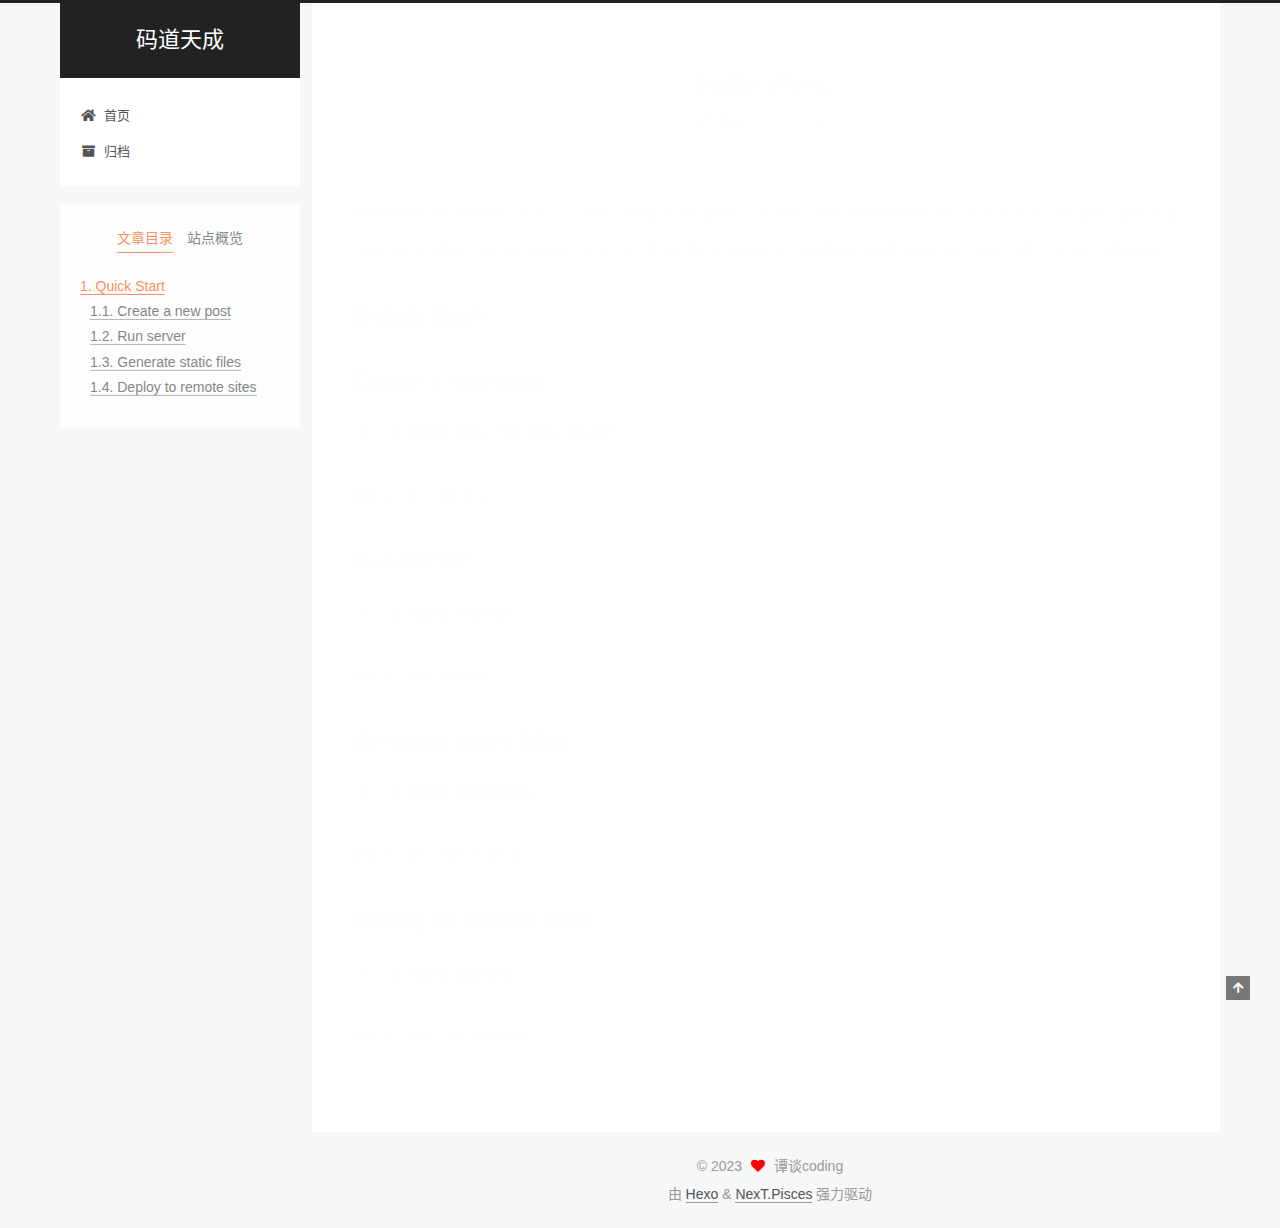
<file: 2023/05/03/hello-world/index.html>
<!DOCTYPE html>
<html lang="zh-CN">
<head>
  <meta charset="UTF-8">
<meta name="viewport" content="width=device-width, initial-scale=1, maximum-scale=2">
<meta name="theme-color" content="#222">
<meta name="generator" content="Hexo 6.3.0">
  <link rel="apple-touch-icon" sizes="180x180" href="/images/apple-touch-icon-next.png">
  <link rel="icon" type="image/png" sizes="32x32" href="/images/favicon-32x32-next.png">
  <link rel="icon" type="image/png" sizes="16x16" href="/images/favicon-16x16-next.png">
  <link rel="mask-icon" href="/images/logo.svg" color="#222">

<link rel="stylesheet" href="/css/main.css">


<link rel="stylesheet" href="/lib/font-awesome/css/all.min.css">

<script id="hexo-configurations">
    var NexT = window.NexT || {};
    var CONFIG = {"hostname":"example.com","root":"/","scheme":"Pisces","version":"7.8.0","exturl":false,"sidebar":{"position":"left","display":"post","padding":18,"offset":12,"onmobile":false},"copycode":{"enable":false,"show_result":false,"style":null},"back2top":{"enable":true,"sidebar":false,"scrollpercent":false},"bookmark":{"enable":false,"color":"#222","save":"auto"},"fancybox":false,"mediumzoom":false,"lazyload":false,"pangu":false,"comments":{"style":"tabs","active":null,"storage":true,"lazyload":false,"nav":null},"algolia":{"hits":{"per_page":10},"labels":{"input_placeholder":"Search for Posts","hits_empty":"We didn't find any results for the search: ${query}","hits_stats":"${hits} results found in ${time} ms"}},"localsearch":{"enable":false,"trigger":"auto","top_n_per_article":1,"unescape":false,"preload":false},"motion":{"enable":true,"async":false,"transition":{"post_block":"fadeIn","post_header":"slideDownIn","post_body":"slideDownIn","coll_header":"slideLeftIn","sidebar":"slideUpIn"}}};
  </script>

  <meta name="description" content="Welcome to Hexo! This is your very first post. Check documentation for more info. If you get any problems when using Hexo, you can find the answer in troubleshooting or you can ask me on GitHub. Quick">
<meta property="og:type" content="article">
<meta property="og:title" content="Hello World">
<meta property="og:url" content="http://example.com/2023/05/03/hello-world/index.html">
<meta property="og:site_name" content="码道天成">
<meta property="og:description" content="Welcome to Hexo! This is your very first post. Check documentation for more info. If you get any problems when using Hexo, you can find the answer in troubleshooting or you can ask me on GitHub. Quick">
<meta property="og:locale" content="zh_CN">
<meta property="article:published_time" content="2023-05-03T12:42:09.118Z">
<meta property="article:modified_time" content="2023-05-03T12:42:09.118Z">
<meta property="article:author" content="谭谈coding">
<meta name="twitter:card" content="summary">

<link rel="canonical" href="http://example.com/2023/05/03/hello-world/">


<script id="page-configurations">
  // https://hexo.io/docs/variables.html
  CONFIG.page = {
    sidebar: "",
    isHome : false,
    isPost : true,
    lang   : 'zh-CN'
  };
</script>

  <title>Hello World | 码道天成</title>
  






  <noscript>
  <style>
  .use-motion .brand,
  .use-motion .menu-item,
  .sidebar-inner,
  .use-motion .post-block,
  .use-motion .pagination,
  .use-motion .comments,
  .use-motion .post-header,
  .use-motion .post-body,
  .use-motion .collection-header { opacity: initial; }

  .use-motion .site-title,
  .use-motion .site-subtitle {
    opacity: initial;
    top: initial;
  }

  .use-motion .logo-line-before i { left: initial; }
  .use-motion .logo-line-after i { right: initial; }
  </style>
</noscript>

</head>

<body itemscope itemtype="http://schema.org/WebPage">
  <div class="container use-motion">
    <div class="headband"></div>

    <header class="header" itemscope itemtype="http://schema.org/WPHeader">
      <div class="header-inner"><div class="site-brand-container">
  <div class="site-nav-toggle">
    <div class="toggle" aria-label="切换导航栏">
      <span class="toggle-line toggle-line-first"></span>
      <span class="toggle-line toggle-line-middle"></span>
      <span class="toggle-line toggle-line-last"></span>
    </div>
  </div>

  <div class="site-meta">

    <a href="/" class="brand" rel="start">
      <span class="logo-line-before"><i></i></span>
      <h1 class="site-title">码道天成</h1>
      <span class="logo-line-after"><i></i></span>
    </a>
  </div>

  <div class="site-nav-right">
    <div class="toggle popup-trigger">
    </div>
  </div>
</div>




<nav class="site-nav">
  <ul id="menu" class="main-menu menu">
        <li class="menu-item menu-item-home">

    <a href="/" rel="section"><i class="fa fa-home fa-fw"></i>首页</a>

  </li>
        <li class="menu-item menu-item-archives">

    <a href="/archives/" rel="section"><i class="fa fa-archive fa-fw"></i>归档</a>

  </li>
  </ul>
</nav>




</div>
    </header>

    
  <div class="back-to-top">
    <i class="fa fa-arrow-up"></i>
    <span>0%</span>
  </div>


    <main class="main">
      <div class="main-inner">
        <div class="content-wrap">
          

          <div class="content post posts-expand">
            

    
  
  
  <article itemscope itemtype="http://schema.org/Article" class="post-block" lang="zh-CN">
    <link itemprop="mainEntityOfPage" href="http://example.com/2023/05/03/hello-world/">

    <span hidden itemprop="author" itemscope itemtype="http://schema.org/Person">
      <meta itemprop="image" content="/images/avatar.gif">
      <meta itemprop="name" content="谭谈coding">
      <meta itemprop="description" content="">
    </span>

    <span hidden itemprop="publisher" itemscope itemtype="http://schema.org/Organization">
      <meta itemprop="name" content="码道天成">
    </span>
      <header class="post-header">
        <h1 class="post-title" itemprop="name headline">
          Hello World
        </h1>

        <div class="post-meta">
            <span class="post-meta-item">
              <span class="post-meta-item-icon">
                <i class="far fa-calendar"></i>
              </span>
              <span class="post-meta-item-text">发表于</span>

              <time title="创建时间：2023-05-03 20:42:09" itemprop="dateCreated datePublished" datetime="2023-05-03T20:42:09+08:00">2023-05-03</time>
            </span>

          

        </div>
      </header>

    
    
    
    <div class="post-body" itemprop="articleBody">

      
        <p>Welcome to <a target="_blank" rel="noopener" href="https://hexo.io/">Hexo</a>! This is your very first post. Check <a target="_blank" rel="noopener" href="https://hexo.io/docs/">documentation</a> for more info. If you get any problems when using Hexo, you can find the answer in <a target="_blank" rel="noopener" href="https://hexo.io/docs/troubleshooting.html">troubleshooting</a> or you can ask me on <a target="_blank" rel="noopener" href="https://github.com/hexojs/hexo/issues">GitHub</a>.</p>
<h2 id="Quick-Start"><a href="#Quick-Start" class="headerlink" title="Quick Start"></a>Quick Start</h2><h3 id="Create-a-new-post"><a href="#Create-a-new-post" class="headerlink" title="Create a new post"></a>Create a new post</h3><figure class="highlight bash"><table><tr><td class="gutter"><pre><span class="line">1</span><br></pre></td><td class="code"><pre><span class="line">$ hexo new <span class="string">&quot;My New Post&quot;</span></span><br></pre></td></tr></table></figure>

<p>More info: <a target="_blank" rel="noopener" href="https://hexo.io/docs/writing.html">Writing</a></p>
<h3 id="Run-server"><a href="#Run-server" class="headerlink" title="Run server"></a>Run server</h3><figure class="highlight bash"><table><tr><td class="gutter"><pre><span class="line">1</span><br></pre></td><td class="code"><pre><span class="line">$ hexo server</span><br></pre></td></tr></table></figure>

<p>More info: <a target="_blank" rel="noopener" href="https://hexo.io/docs/server.html">Server</a></p>
<h3 id="Generate-static-files"><a href="#Generate-static-files" class="headerlink" title="Generate static files"></a>Generate static files</h3><figure class="highlight bash"><table><tr><td class="gutter"><pre><span class="line">1</span><br></pre></td><td class="code"><pre><span class="line">$ hexo generate</span><br></pre></td></tr></table></figure>

<p>More info: <a target="_blank" rel="noopener" href="https://hexo.io/docs/generating.html">Generating</a></p>
<h3 id="Deploy-to-remote-sites"><a href="#Deploy-to-remote-sites" class="headerlink" title="Deploy to remote sites"></a>Deploy to remote sites</h3><figure class="highlight bash"><table><tr><td class="gutter"><pre><span class="line">1</span><br></pre></td><td class="code"><pre><span class="line">$ hexo deploy</span><br></pre></td></tr></table></figure>

<p>More info: <a target="_blank" rel="noopener" href="https://hexo.io/docs/one-command-deployment.html">Deployment</a></p>

    </div>

    
    
    

      <footer class="post-footer">

        


        
      </footer>
    
  </article>
  
  
  



          </div>
          

<script>
  window.addEventListener('tabs:register', () => {
    let { activeClass } = CONFIG.comments;
    if (CONFIG.comments.storage) {
      activeClass = localStorage.getItem('comments_active') || activeClass;
    }
    if (activeClass) {
      let activeTab = document.querySelector(`a[href="#comment-${activeClass}"]`);
      if (activeTab) {
        activeTab.click();
      }
    }
  });
  if (CONFIG.comments.storage) {
    window.addEventListener('tabs:click', event => {
      if (!event.target.matches('.tabs-comment .tab-content .tab-pane')) return;
      let commentClass = event.target.classList[1];
      localStorage.setItem('comments_active', commentClass);
    });
  }
</script>

        </div>
          
  
  <div class="toggle sidebar-toggle">
    <span class="toggle-line toggle-line-first"></span>
    <span class="toggle-line toggle-line-middle"></span>
    <span class="toggle-line toggle-line-last"></span>
  </div>

  <aside class="sidebar">
    <div class="sidebar-inner">

      <ul class="sidebar-nav motion-element">
        <li class="sidebar-nav-toc">
          文章目录
        </li>
        <li class="sidebar-nav-overview">
          站点概览
        </li>
      </ul>

      <!--noindex-->
      <div class="post-toc-wrap sidebar-panel">
          <div class="post-toc motion-element"><ol class="nav"><li class="nav-item nav-level-2"><a class="nav-link" href="#Quick-Start"><span class="nav-number">1.</span> <span class="nav-text">Quick Start</span></a><ol class="nav-child"><li class="nav-item nav-level-3"><a class="nav-link" href="#Create-a-new-post"><span class="nav-number">1.1.</span> <span class="nav-text">Create a new post</span></a></li><li class="nav-item nav-level-3"><a class="nav-link" href="#Run-server"><span class="nav-number">1.2.</span> <span class="nav-text">Run server</span></a></li><li class="nav-item nav-level-3"><a class="nav-link" href="#Generate-static-files"><span class="nav-number">1.3.</span> <span class="nav-text">Generate static files</span></a></li><li class="nav-item nav-level-3"><a class="nav-link" href="#Deploy-to-remote-sites"><span class="nav-number">1.4.</span> <span class="nav-text">Deploy to remote sites</span></a></li></ol></li></ol></div>
      </div>
      <!--/noindex-->

      <div class="site-overview-wrap sidebar-panel">
        <div class="site-author motion-element" itemprop="author" itemscope itemtype="http://schema.org/Person">
  <p class="site-author-name" itemprop="name">谭谈coding</p>
  <div class="site-description" itemprop="description"></div>
</div>
<div class="site-state-wrap motion-element">
  <nav class="site-state">
      <div class="site-state-item site-state-posts">
          <a href="/archives/">
        
          <span class="site-state-item-count">1</span>
          <span class="site-state-item-name">日志</span>
        </a>
      </div>
  </nav>
</div>



      </div>

    </div>
  </aside>
  <div id="sidebar-dimmer"></div>


      </div>
    </main>

    <footer class="footer">
      <div class="footer-inner">
        

        

<div class="copyright">
  
  &copy; 
  <span itemprop="copyrightYear">2023</span>
  <span class="with-love">
    <i class="fa fa-heart"></i>
  </span>
  <span class="author" itemprop="copyrightHolder">谭谈coding</span>
</div>
  <div class="powered-by">由 <a href="https://hexo.io/" class="theme-link" rel="noopener" target="_blank">Hexo</a> & <a href="https://pisces.theme-next.org/" class="theme-link" rel="noopener" target="_blank">NexT.Pisces</a> 强力驱动
  </div>

        








      </div>
    </footer>
  </div>

  
  <script src="/lib/anime.min.js"></script>
  <script src="/lib/velocity/velocity.min.js"></script>
  <script src="/lib/velocity/velocity.ui.min.js"></script>

<script src="/js/utils.js"></script>

<script src="/js/motion.js"></script>


<script src="/js/schemes/pisces.js"></script>


<script src="/js/next-boot.js"></script>




  















  

  

</body>
</html>
</file>
<file: css/main.css>
:root {
  --body-bg-color: #f5f7f9;
  --content-bg-color: #fff;
  --card-bg-color: #f5f5f5;
  --text-color: #555;
  --blockquote-color: #666;
  --link-color: #555;
  --link-hover-color: #222;
  --brand-color: #fff;
  --brand-hover-color: #fff;
  --table-row-odd-bg-color: #f9f9f9;
  --table-row-hover-bg-color: #f5f5f5;
  --menu-item-bg-color: #f5f5f5;
  --btn-default-bg: #fff;
  --btn-default-color: #555;
  --btn-default-border-color: #555;
  --btn-default-hover-bg: #222;
  --btn-default-hover-color: #fff;
  --btn-default-hover-border-color: #222;
}
html {
  line-height: 1.15; /* 1 */
  -webkit-text-size-adjust: 100%; /* 2 */
}
body {
  margin: 0;
}
main {
  display: block;
}
h1 {
  font-size: 2em;
  margin: 0.67em 0;
}
hr {
  box-sizing: content-box; /* 1 */
  height: 0; /* 1 */
  overflow: visible; /* 2 */
}
pre {
  font-family: monospace, monospace; /* 1 */
  font-size: 1em; /* 2 */
}
a {
  background: transparent;
}
abbr[title] {
  border-bottom: none; /* 1 */
  text-decoration: underline; /* 2 */
  text-decoration: underline dotted; /* 2 */
}
b,
strong {
  font-weight: bolder;
}
code,
kbd,
samp {
  font-family: monospace, monospace; /* 1 */
  font-size: 1em; /* 2 */
}
small {
  font-size: 80%;
}
sub,
sup {
  font-size: 75%;
  line-height: 0;
  position: relative;
  vertical-align: baseline;
}
sub {
  bottom: -0.25em;
}
sup {
  top: -0.5em;
}
img {
  border-style: none;
}
button,
input,
optgroup,
select,
textarea {
  font-family: inherit; /* 1 */
  font-size: 100%; /* 1 */
  line-height: 1.15; /* 1 */
  margin: 0; /* 2 */
}
button,
input {
/* 1 */
  overflow: visible;
}
button,
select {
/* 1 */
  text-transform: none;
}
button,
[type='button'],
[type='reset'],
[type='submit'] {
  -webkit-appearance: button;
}
button::-moz-focus-inner,
[type='button']::-moz-focus-inner,
[type='reset']::-moz-focus-inner,
[type='submit']::-moz-focus-inner {
  border-style: none;
  padding: 0;
}
button:-moz-focusring,
[type='button']:-moz-focusring,
[type='reset']:-moz-focusring,
[type='submit']:-moz-focusring {
  outline: 1px dotted ButtonText;
}
fieldset {
  padding: 0.35em 0.75em 0.625em;
}
legend {
  box-sizing: border-box; /* 1 */
  color: inherit; /* 2 */
  display: table; /* 1 */
  max-width: 100%; /* 1 */
  padding: 0; /* 3 */
  white-space: normal; /* 1 */
}
progress {
  vertical-align: baseline;
}
textarea {
  overflow: auto;
}
[type='checkbox'],
[type='radio'] {
  box-sizing: border-box; /* 1 */
  padding: 0; /* 2 */
}
[type='number']::-webkit-inner-spin-button,
[type='number']::-webkit-outer-spin-button {
  height: auto;
}
[type='search'] {
  outline-offset: -2px; /* 2 */
  -webkit-appearance: textfield; /* 1 */
}
[type='search']::-webkit-search-decoration {
  -webkit-appearance: none;
}
::-webkit-file-upload-button {
  font: inherit; /* 2 */
  -webkit-appearance: button; /* 1 */
}
details {
  display: block;
}
summary {
  display: list-item;
}
template {
  display: none;
}
[hidden] {
  display: none;
}
::selection {
  background: #262a30;
  color: #eee;
}
html,
body {
  height: 100%;
}
body {
  background: var(--body-bg-color);
  color: var(--text-color);
  font-family: 'Lato', "PingFang SC", "Microsoft YaHei", sans-serif;
  font-size: 1em;
  line-height: 2;
}
@media (max-width: 991px) {
  body {
    padding-left: 0 !important;
    padding-right: 0 !important;
  }
}
h1,
h2,
h3,
h4,
h5,
h6 {
  font-family: 'Lato', "PingFang SC", "Microsoft YaHei", sans-serif;
  font-weight: bold;
  line-height: 1.5;
  margin: 20px 0 15px;
}
h1 {
  font-size: 1.5em;
}
h2 {
  font-size: 1.375em;
}
h3 {
  font-size: 1.25em;
}
h4 {
  font-size: 1.125em;
}
h5 {
  font-size: 1em;
}
h6 {
  font-size: 0.875em;
}
p {
  margin: 0 0 20px 0;
}
a,
span.exturl {
  border-bottom: 1px solid #999;
  color: var(--link-color);
  outline: 0;
  text-decoration: none;
  overflow-wrap: break-word;
  word-wrap: break-word;
  cursor: pointer;
}
a:hover,
span.exturl:hover {
  border-bottom-color: var(--link-hover-color);
  color: var(--link-hover-color);
}
iframe,
img,
video {
  display: block;
  margin-left: auto;
  margin-right: auto;
  max-width: 100%;
}
hr {
  background-image: repeating-linear-gradient(-45deg, #ddd, #ddd 4px, transparent 4px, transparent 8px);
  border: 0;
  height: 3px;
  margin: 40px 0;
}
blockquote {
  border-left: 4px solid #ddd;
  color: var(--blockquote-color);
  margin: 0;
  padding: 0 15px;
}
blockquote cite::before {
  content: '-';
  padding: 0 5px;
}
dt {
  font-weight: bold;
}
dd {
  margin: 0;
  padding: 0;
}
kbd {
  background-color: #f5f5f5;
  background-image: linear-gradient(#eee, #fff, #eee);
  border: 1px solid #ccc;
  border-radius: 0.2em;
  box-shadow: 0.1em 0.1em 0.2em rgba(0,0,0,0.1);
  color: #555;
  font-family: inherit;
  padding: 0.1em 0.3em;
  white-space: nowrap;
}
.table-container {
  overflow: auto;
}
table {
  border-collapse: collapse;
  border-spacing: 0;
  font-size: 0.875em;
  margin: 0 0 20px 0;
  width: 100%;
}
tbody tr:nth-of-type(odd) {
  background: var(--table-row-odd-bg-color);
}
tbody tr:hover {
  background: var(--table-row-hover-bg-color);
}
caption,
th,
td {
  font-weight: normal;
  padding: 8px;
  vertical-align: middle;
}
th,
td {
  border: 1px solid #ddd;
  border-bottom: 3px solid #ddd;
}
th {
  font-weight: 700;
  padding-bottom: 10px;
}
td {
  border-bottom-width: 1px;
}
.btn {
  background: var(--btn-default-bg);
  border: 2px solid var(--btn-default-border-color);
  border-radius: 2px;
  color: var(--btn-default-color);
  display: inline-block;
  font-size: 0.875em;
  line-height: 2;
  padding: 0 20px;
  text-decoration: none;
  transition-property: background-color;
  transition-delay: 0s;
  transition-duration: 0.2s;
  transition-timing-function: ease-in-out;
}
.btn:hover {
  background: var(--btn-default-hover-bg);
  border-color: var(--btn-default-hover-border-color);
  color: var(--btn-default-hover-color);
}
.btn + .btn {
  margin: 0 0 8px 8px;
}
.btn .fa-fw {
  text-align: left;
  width: 1.285714285714286em;
}
.toggle {
  line-height: 0;
}
.toggle .toggle-line {
  background: #fff;
  display: inline-block;
  height: 2px;
  left: 0;
  position: relative;
  top: 0;
  transition: all 0.4s;
  vertical-align: top;
  width: 100%;
}
.toggle .toggle-line:not(:first-child) {
  margin-top: 3px;
}
.toggle.toggle-arrow .toggle-line-first {
  left: 50%;
  top: 2px;
  transform: rotate(45deg);
  width: 50%;
}
.toggle.toggle-arrow .toggle-line-middle {
  left: 2px;
  width: 90%;
}
.toggle.toggle-arrow .toggle-line-last {
  left: 50%;
  top: -2px;
  transform: rotate(-45deg);
  width: 50%;
}
.toggle.toggle-close .toggle-line-first {
  transform: rotate(-45deg);
  top: 5px;
}
.toggle.toggle-close .toggle-line-middle {
  opacity: 0;
}
.toggle.toggle-close .toggle-line-last {
  transform: rotate(45deg);
  top: -5px;
}
.highlight,
pre {
  background: #f7f7f7;
  color: #4d4d4c;
  line-height: 1.6;
  margin: 0 auto 20px;
}
pre,
code {
  font-family: consolas, Menlo, monospace, "PingFang SC", "Microsoft YaHei";
}
code {
  background: #eee;
  border-radius: 3px;
  color: #555;
  padding: 2px 4px;
  overflow-wrap: break-word;
  word-wrap: break-word;
}
.highlight *::selection {
  background: #d6d6d6;
}
.highlight pre {
  border: 0;
  margin: 0;
  padding: 10px 0;
}
.highlight table {
  border: 0;
  margin: 0;
  width: auto;
}
.highlight td {
  border: 0;
  padding: 0;
}
.highlight figcaption {
  background: #eff2f3;
  color: #4d4d4c;
  display: flex;
  font-size: 0.875em;
  justify-content: space-between;
  line-height: 1.2;
  padding: 0.5em;
}
.highlight figcaption a {
  color: #4d4d4c;
}
.highlight figcaption a:hover {
  border-bottom-color: #4d4d4c;
}
.highlight .gutter {
  -moz-user-select: none;
  -ms-user-select: none;
  -webkit-user-select: none;
  user-select: none;
}
.highlight .gutter pre {
  background: #eff2f3;
  color: #869194;
  padding-left: 10px;
  padding-right: 10px;
  text-align: right;
}
.highlight .code pre {
  background: #f7f7f7;
  padding-left: 10px;
  width: 100%;
}
.gist table {
  width: auto;
}
.gist table td {
  border: 0;
}
pre {
  overflow: auto;
  padding: 10px;
}
pre code {
  background: none;
  color: #4d4d4c;
  font-size: 0.875em;
  padding: 0;
  text-shadow: none;
}
pre .deletion {
  background: #fdd;
}
pre .addition {
  background: #dfd;
}
pre .meta {
  color: #eab700;
  -moz-user-select: none;
  -ms-user-select: none;
  -webkit-user-select: none;
  user-select: none;
}
pre .comment {
  color: #8e908c;
}
pre .variable,
pre .attribute,
pre .tag,
pre .name,
pre .regexp,
pre .ruby .constant,
pre .xml .tag .title,
pre .xml .pi,
pre .xml .doctype,
pre .html .doctype,
pre .css .id,
pre .css .class,
pre .css .pseudo {
  color: #c82829;
}
pre .number,
pre .preprocessor,
pre .built_in,
pre .builtin-name,
pre .literal,
pre .params,
pre .constant,
pre .command {
  color: #f5871f;
}
pre .ruby .class .title,
pre .css .rules .attribute,
pre .string,
pre .symbol,
pre .value,
pre .inheritance,
pre .header,
pre .ruby .symbol,
pre .xml .cdata,
pre .special,
pre .formula {
  color: #718c00;
}
pre .title,
pre .css .hexcolor {
  color: #3e999f;
}
pre .function,
pre .python .decorator,
pre .python .title,
pre .ruby .function .title,
pre .ruby .title .keyword,
pre .perl .sub,
pre .javascript .title,
pre .coffeescript .title {
  color: #4271ae;
}
pre .keyword,
pre .javascript .function {
  color: #8959a8;
}
.blockquote-center {
  border-left: none;
  margin: 40px 0;
  padding: 0;
  position: relative;
  text-align: center;
}
.blockquote-center .fa {
  display: block;
  opacity: 0.6;
  position: absolute;
  width: 100%;
}
.blockquote-center .fa-quote-left {
  border-top: 1px solid #ccc;
  text-align: left;
  top: -20px;
}
.blockquote-center .fa-quote-right {
  border-bottom: 1px solid #ccc;
  text-align: right;
  bottom: -20px;
}
.blockquote-center p,
.blockquote-center div {
  text-align: center;
}
.post-body .group-picture img {
  margin: 0 auto;
  padding: 0 3px;
}
.group-picture-row {
  margin-bottom: 6px;
  overflow: hidden;
}
.group-picture-column {
  float: left;
  margin-bottom: 10px;
}
.post-body .label {
  color: #555;
  display: inline;
  padding: 0 2px;
}
.post-body .label.default {
  background: #f0f0f0;
}
.post-body .label.primary {
  background: #efe6f7;
}
.post-body .label.info {
  background: #e5f2f8;
}
.post-body .label.success {
  background: #e7f4e9;
}
.post-body .label.warning {
  background: #fcf6e1;
}
.post-body .label.danger {
  background: #fae8eb;
}
.post-body .tabs {
  margin-bottom: 20px;
}
.post-body .tabs,
.tabs-comment {
  display: block;
  padding-top: 10px;
  position: relative;
}
.post-body .tabs ul.nav-tabs,
.tabs-comment ul.nav-tabs {
  display: flex;
  flex-wrap: wrap;
  margin: 0;
  margin-bottom: -1px;
  padding: 0;
}
@media (max-width: 413px) {
  .post-body .tabs ul.nav-tabs,
  .tabs-comment ul.nav-tabs {
    display: block;
    margin-bottom: 5px;
  }
}
.post-body .tabs ul.nav-tabs li.tab,
.tabs-comment ul.nav-tabs li.tab {
  border-bottom: 1px solid #ddd;
  border-left: 1px solid transparent;
  border-right: 1px solid transparent;
  border-top: 3px solid transparent;
  flex-grow: 1;
  list-style-type: none;
  border-radius: 0 0 0 0;
}
@media (max-width: 413px) {
  .post-body .tabs ul.nav-tabs li.tab,
  .tabs-comment ul.nav-tabs li.tab {
    border-bottom: 1px solid transparent;
    border-left: 3px solid transparent;
    border-right: 1px solid transparent;
    border-top: 1px solid transparent;
  }
}
@media (max-width: 413px) {
  .post-body .tabs ul.nav-tabs li.tab,
  .tabs-comment ul.nav-tabs li.tab {
    border-radius: 0;
  }
}
.post-body .tabs ul.nav-tabs li.tab a,
.tabs-comment ul.nav-tabs li.tab a {
  border-bottom: initial;
  display: block;
  line-height: 1.8;
  outline: 0;
  padding: 0.25em 0.75em;
  text-align: center;
  transition-delay: 0s;
  transition-duration: 0.2s;
  transition-timing-function: ease-out;
}
.post-body .tabs ul.nav-tabs li.tab a i,
.tabs-comment ul.nav-tabs li.tab a i {
  width: 1.285714285714286em;
}
.post-body .tabs ul.nav-tabs li.tab.active,
.tabs-comment ul.nav-tabs li.tab.active {
  border-bottom: 1px solid transparent;
  border-left: 1px solid #ddd;
  border-right: 1px solid #ddd;
  border-top: 3px solid #fc6423;
}
@media (max-width: 413px) {
  .post-body .tabs ul.nav-tabs li.tab.active,
  .tabs-comment ul.nav-tabs li.tab.active {
    border-bottom: 1px solid #ddd;
    border-left: 3px solid #fc6423;
    border-right: 1px solid #ddd;
    border-top: 1px solid #ddd;
  }
}
.post-body .tabs ul.nav-tabs li.tab.active a,
.tabs-comment ul.nav-tabs li.tab.active a {
  color: var(--link-color);
  cursor: default;
}
.post-body .tabs .tab-content .tab-pane,
.tabs-comment .tab-content .tab-pane {
  border: 1px solid #ddd;
  border-top: 0;
  padding: 20px 20px 0 20px;
  border-radius: 0;
}
.post-body .tabs .tab-content .tab-pane:not(.active),
.tabs-comment .tab-content .tab-pane:not(.active) {
  display: none;
}
.post-body .tabs .tab-content .tab-pane.active,
.tabs-comment .tab-content .tab-pane.active {
  display: block;
}
.post-body .tabs .tab-content .tab-pane.active:nth-of-type(1),
.tabs-comment .tab-content .tab-pane.active:nth-of-type(1) {
  border-radius: 0 0 0 0;
}
@media (max-width: 413px) {
  .post-body .tabs .tab-content .tab-pane.active:nth-of-type(1),
  .tabs-comment .tab-content .tab-pane.active:nth-of-type(1) {
    border-radius: 0;
  }
}
.post-body .note {
  border-radius: 3px;
  margin-bottom: 20px;
  padding: 1em;
  position: relative;
  border: 1px solid #eee;
  border-left-width: 5px;
}
.post-body .note h2,
.post-body .note h3,
.post-body .note h4,
.post-body .note h5,
.post-body .note h6 {
  margin-top: 0;
  border-bottom: initial;
  margin-bottom: 0;
  padding-top: 0;
}
.post-body .note p:first-child,
.post-body .note ul:first-child,
.post-body .note ol:first-child,
.post-body .note table:first-child,
.post-body .note pre:first-child,
.post-body .note blockquote:first-child,
.post-body .note img:first-child {
  margin-top: 0;
}
.post-body .note p:last-child,
.post-body .note ul:last-child,
.post-body .note ol:last-child,
.post-body .note table:last-child,
.post-body .note pre:last-child,
.post-body .note blockquote:last-child,
.post-body .note img:last-child {
  margin-bottom: 0;
}
.post-body .note.default {
  border-left-color: #777;
}
.post-body .note.default h2,
.post-body .note.default h3,
.post-body .note.default h4,
.post-body .note.default h5,
.post-body .note.default h6 {
  color: #777;
}
.post-body .note.primary {
  border-left-color: #6f42c1;
}
.post-body .note.primary h2,
.post-body .note.primary h3,
.post-body .note.primary h4,
.post-body .note.primary h5,
.post-body .note.primary h6 {
  color: #6f42c1;
}
.post-body .note.info {
  border-left-color: #428bca;
}
.post-body .note.info h2,
.post-body .note.info h3,
.post-body .note.info h4,
.post-body .note.info h5,
.post-body .note.info h6 {
  color: #428bca;
}
.post-body .note.success {
  border-left-color: #5cb85c;
}
.post-body .note.success h2,
.post-body .note.success h3,
.post-body .note.success h4,
.post-body .note.success h5,
.post-body .note.success h6 {
  color: #5cb85c;
}
.post-body .note.warning {
  border-left-color: #f0ad4e;
}
.post-body .note.warning h2,
.post-body .note.warning h3,
.post-body .note.warning h4,
.post-body .note.warning h5,
.post-body .note.warning h6 {
  color: #f0ad4e;
}
.post-body .note.danger {
  border-left-color: #d9534f;
}
.post-body .note.danger h2,
.post-body .note.danger h3,
.post-body .note.danger h4,
.post-body .note.danger h5,
.post-body .note.danger h6 {
  color: #d9534f;
}
.pagination .prev,
.pagination .next,
.pagination .page-number,
.pagination .space {
  display: inline-block;
  margin: 0 10px;
  padding: 0 11px;
  position: relative;
  top: -1px;
}
@media (max-width: 767px) {
  .pagination .prev,
  .pagination .next,
  .pagination .page-number,
  .pagination .space {
    margin: 0 5px;
  }
}
.pagination {
  border-top: 1px solid #eee;
  margin: 120px 0 0;
  text-align: center;
}
.pagination .prev,
.pagination .next,
.pagination .page-number {
  border-bottom: 0;
  border-top: 1px solid #eee;
  transition-property: border-color;
  transition-delay: 0s;
  transition-duration: 0.2s;
  transition-timing-function: ease-in-out;
}
.pagination .prev:hover,
.pagination .next:hover,
.pagination .page-number:hover {
  border-top-color: #222;
}
.pagination .space {
  margin: 0;
  padding: 0;
}
.pagination .prev {
  margin-left: 0;
}
.pagination .next {
  margin-right: 0;
}
.pagination .page-number.current {
  background: #ccc;
  border-top-color: #ccc;
  color: #fff;
}
@media (max-width: 767px) {
  .pagination {
    border-top: none;
  }
  .pagination .prev,
  .pagination .next,
  .pagination .page-number {
    border-bottom: 1px solid #eee;
    border-top: 0;
    margin-bottom: 10px;
    padding: 0 10px;
  }
  .pagination .prev:hover,
  .pagination .next:hover,
  .pagination .page-number:hover {
    border-bottom-color: #222;
  }
}
.comments {
  margin-top: 60px;
  overflow: hidden;
}
.comment-button-group {
  display: flex;
  flex-wrap: wrap-reverse;
  justify-content: center;
  margin: 1em 0;
}
.comment-button-group .comment-button {
  margin: 0.1em 0.2em;
}
.comment-button-group .comment-button.active {
  background: var(--btn-default-hover-bg);
  border-color: var(--btn-default-hover-border-color);
  color: var(--btn-default-hover-color);
}
.comment-position {
  display: none;
}
.comment-position.active {
  display: block;
}
.tabs-comment {
  background: var(--content-bg-color);
  margin-top: 4em;
  padding-top: 0;
}
.tabs-comment .comments {
  border: 0;
  box-shadow: none;
  margin-top: 0;
  padding-top: 0;
}
.container {
  min-height: 100%;
  position: relative;
}
.main-inner {
  margin: 0 auto;
  width: calc(100% - 20px);
}
@media (min-width: 1200px) {
  .main-inner {
    width: 1160px;
  }
}
@media (min-width: 1600px) {
  .main-inner {
    width: 73%;
  }
}
@media (max-width: 767px) {
  .content-wrap {
    padding: 0 20px;
  }
}
.header {
  background: transparent;
}
.header-inner {
  margin: 0 auto;
  width: calc(100% - 20px);
}
@media (min-width: 1200px) {
  .header-inner {
    width: 1160px;
  }
}
@media (min-width: 1600px) {
  .header-inner {
    width: 73%;
  }
}
.site-brand-container {
  display: flex;
  flex-shrink: 0;
  padding: 0 10px;
}
.headband {
  background: #222;
  height: 3px;
}
.site-meta {
  flex-grow: 1;
  text-align: center;
}
@media (max-width: 767px) {
  .site-meta {
    text-align: center;
  }
}
.brand {
  border-bottom: none;
  color: var(--brand-color);
  display: inline-block;
  line-height: 1.375em;
  padding: 0 40px;
  position: relative;
}
.brand:hover {
  color: var(--brand-hover-color);
}
.site-title {
  font-family: 'Lato', "PingFang SC", "Microsoft YaHei", sans-serif;
  font-size: 1.375em;
  font-weight: normal;
  margin: 0;
}
.site-subtitle {
  color: #ddd;
  font-size: 0.8125em;
  margin: 10px 0;
}
.use-motion .brand {
  opacity: 0;
}
.use-motion .site-title,
.use-motion .site-subtitle,
.use-motion .custom-logo-image {
  opacity: 0;
  position: relative;
  top: -10px;
}
.site-nav-toggle,
.site-nav-right {
  display: none;
}
@media (max-width: 767px) {
  .site-nav-toggle,
  .site-nav-right {
    display: flex;
    flex-direction: column;
    justify-content: center;
  }
}
.site-nav-toggle .toggle,
.site-nav-right .toggle {
  color: var(--text-color);
  padding: 10px;
  width: 22px;
}
.site-nav-toggle .toggle .toggle-line,
.site-nav-right .toggle .toggle-line {
  background: var(--text-color);
  border-radius: 1px;
}
.site-nav {
  display: block;
}
@media (max-width: 767px) {
  .site-nav {
    clear: both;
    display: none;
  }
}
.site-nav.site-nav-on {
  display: block;
}
.menu {
  margin-top: 20px;
  padding-left: 0;
  text-align: center;
}
.menu-item {
  display: inline-block;
  list-style: none;
  margin: 0 10px;
}
@media (max-width: 767px) {
  .menu-item {
    display: block;
    margin-top: 10px;
  }
  .menu-item.menu-item-search {
    display: none;
  }
}
.menu-item a,
.menu-item span.exturl {
  border-bottom: 0;
  display: block;
  font-size: 0.8125em;
  transition-property: border-color;
  transition-delay: 0s;
  transition-duration: 0.2s;
  transition-timing-function: ease-in-out;
}
@media (hover: none) {
  .menu-item a:hover,
  .menu-item span.exturl:hover {
    border-bottom-color: transparent !important;
  }
}
.menu-item .fa,
.menu-item .fab,
.menu-item .far,
.menu-item .fas {
  margin-right: 8px;
}
.menu-item .badge {
  display: inline-block;
  font-weight: bold;
  line-height: 1;
  margin-left: 0.35em;
  margin-top: 0.35em;
  text-align: center;
  white-space: nowrap;
}
@media (max-width: 767px) {
  .menu-item .badge {
    float: right;
    margin-left: 0;
  }
}
.menu-item-active a,
.menu .menu-item a:hover,
.menu .menu-item span.exturl:hover {
  background: var(--menu-item-bg-color);
}
.use-motion .menu-item {
  opacity: 0;
}
.sidebar {
  background: #222;
  bottom: 0;
  box-shadow: inset 0 2px 6px #000;
  position: fixed;
  top: 0;
}
@media (max-width: 991px) {
  .sidebar {
    display: none;
  }
}
.sidebar-inner {
  color: #999;
  padding: 18px 10px;
  text-align: center;
}
.cc-license {
  margin-top: 10px;
  text-align: center;
}
.cc-license .cc-opacity {
  border-bottom: none;
  opacity: 0.7;
}
.cc-license .cc-opacity:hover {
  opacity: 0.9;
}
.cc-license img {
  display: inline-block;
}
.site-author-image {
  border: 1px solid #eee;
  display: block;
  margin: 0 auto;
  max-width: 120px;
  padding: 2px;
}
.site-author-name {
  color: var(--text-color);
  font-weight: 600;
  margin: 0;
  text-align: center;
}
.site-description {
  color: #999;
  font-size: 0.8125em;
  margin-top: 0;
  text-align: center;
}
.links-of-author {
  margin-top: 15px;
}
.links-of-author a,
.links-of-author span.exturl {
  border-bottom-color: #555;
  display: inline-block;
  font-size: 0.8125em;
  margin-bottom: 10px;
  margin-right: 10px;
  vertical-align: middle;
}
.links-of-author a::before,
.links-of-author span.exturl::before {
  background: #41cce3;
  border-radius: 50%;
  content: ' ';
  display: inline-block;
  height: 4px;
  margin-right: 3px;
  vertical-align: middle;
  width: 4px;
}
.sidebar-button {
  margin-top: 15px;
}
.sidebar-button a {
  border: 1px solid #fc6423;
  border-radius: 4px;
  color: #fc6423;
  display: inline-block;
  padding: 0 15px;
}
.sidebar-button a .fa,
.sidebar-button a .fab,
.sidebar-button a .far,
.sidebar-button a .fas {
  margin-right: 5px;
}
.sidebar-button a:hover {
  background: #fc6423;
  border: 1px solid #fc6423;
  color: #fff;
}
.sidebar-button a:hover .fa,
.sidebar-button a:hover .fab,
.sidebar-button a:hover .far,
.sidebar-button a:hover .fas {
  color: #fff;
}
.links-of-blogroll {
  font-size: 0.8125em;
  margin-top: 10px;
}
.links-of-blogroll-title {
  font-size: 0.875em;
  font-weight: 600;
  margin-top: 0;
}
.links-of-blogroll-list {
  list-style: none;
  margin: 0;
  padding: 0;
}
#sidebar-dimmer {
  display: none;
}
@media (max-width: 767px) {
  #sidebar-dimmer {
    background: #000;
    display: block;
    height: 100%;
    left: 100%;
    opacity: 0;
    position: fixed;
    top: 0;
    width: 100%;
    z-index: 1100;
  }
  .sidebar-active + #sidebar-dimmer {
    opacity: 0.7;
    transform: translateX(-100%);
    transition: opacity 0.5s;
  }
}
.sidebar-nav {
  margin: 0;
  padding-bottom: 20px;
  padding-left: 0;
}
.sidebar-nav li {
  border-bottom: 1px solid transparent;
  color: var(--text-color);
  cursor: pointer;
  display: inline-block;
  font-size: 0.875em;
}
.sidebar-nav li.sidebar-nav-overview {
  margin-left: 10px;
}
.sidebar-nav li:hover {
  color: #fc6423;
}
.sidebar-nav .sidebar-nav-active {
  border-bottom-color: #fc6423;
  color: #fc6423;
}
.sidebar-nav .sidebar-nav-active:hover {
  color: #fc6423;
}
.sidebar-panel {
  display: none;
  overflow-x: hidden;
  overflow-y: auto;
}
.sidebar-panel-active {
  display: block;
}
.sidebar-toggle {
  background: #222;
  bottom: 45px;
  cursor: pointer;
  height: 14px;
  left: 30px;
  padding: 5px;
  position: fixed;
  width: 14px;
  z-index: 1300;
}
@media (max-width: 991px) {
  .sidebar-toggle {
    left: 20px;
    opacity: 0.8;
    display: none;
  }
}
.sidebar-toggle:hover .toggle-line {
  background: #fc6423;
}
.post-toc {
  font-size: 0.875em;
}
.post-toc ol {
  list-style: none;
  margin: 0;
  padding: 0 2px 5px 10px;
  text-align: left;
}
.post-toc ol > ol {
  padding-left: 0;
}
.post-toc ol a {
  transition-property: all;
  transition-delay: 0s;
  transition-duration: 0.2s;
  transition-timing-function: ease-in-out;
}
.post-toc .nav-item {
  line-height: 1.8;
  overflow: hidden;
  text-overflow: ellipsis;
  white-space: nowrap;
}
.post-toc .nav .nav-child {
  display: none;
}
.post-toc .nav .active > .nav-child {
  display: block;
}
.post-toc .nav .active-current > .nav-child {
  display: block;
}
.post-toc .nav .active-current > .nav-child > .nav-item {
  display: block;
}
.post-toc .nav .active > a {
  border-bottom-color: #fc6423;
  color: #fc6423;
}
.post-toc .nav .active-current > a {
  color: #fc6423;
}
.post-toc .nav .active-current > a:hover {
  color: #fc6423;
}
.site-state {
  display: flex;
  justify-content: center;
  line-height: 1.4;
  margin-top: 10px;
  overflow: hidden;
  text-align: center;
  white-space: nowrap;
}
.site-state-item {
  padding: 0 15px;
}
.site-state-item:not(:first-child) {
  border-left: 1px solid #eee;
}
.site-state-item a {
  border-bottom: none;
}
.site-state-item-count {
  display: block;
  font-size: 1em;
  font-weight: 600;
  text-align: center;
}
.site-state-item-name {
  color: #999;
  font-size: 0.8125em;
}
.footer {
  color: #999;
  font-size: 0.875em;
  padding: 20px 0;
}
.footer.footer-fixed {
  bottom: 0;
  left: 0;
  position: absolute;
  right: 0;
}
.footer-inner {
  box-sizing: border-box;
  margin: 0 auto;
  text-align: center;
  width: calc(100% - 20px);
}
@media (min-width: 1200px) {
  .footer-inner {
    width: 1160px;
  }
}
@media (min-width: 1600px) {
  .footer-inner {
    width: 73%;
  }
}
.languages {
  display: inline-block;
  font-size: 1.125em;
  position: relative;
}
.languages .lang-select-label span {
  margin: 0 0.5em;
}
.languages .lang-select {
  height: 100%;
  left: 0;
  opacity: 0;
  position: absolute;
  top: 0;
  width: 100%;
}
.with-love {
  color: #ff0000;
  display: inline-block;
  margin: 0 5px;
}
.powered-by,
.theme-info {
  display: inline-block;
}
@-moz-keyframes iconAnimate {
  0%, 100% {
    transform: scale(1);
  }
  10%, 30% {
    transform: scale(0.9);
  }
  20%, 40%, 60%, 80% {
    transform: scale(1.1);
  }
  50%, 70% {
    transform: scale(1.1);
  }
}
@-webkit-keyframes iconAnimate {
  0%, 100% {
    transform: scale(1);
  }
  10%, 30% {
    transform: scale(0.9);
  }
  20%, 40%, 60%, 80% {
    transform: scale(1.1);
  }
  50%, 70% {
    transform: scale(1.1);
  }
}
@-o-keyframes iconAnimate {
  0%, 100% {
    transform: scale(1);
  }
  10%, 30% {
    transform: scale(0.9);
  }
  20%, 40%, 60%, 80% {
    transform: scale(1.1);
  }
  50%, 70% {
    transform: scale(1.1);
  }
}
@keyframes iconAnimate {
  0%, 100% {
    transform: scale(1);
  }
  10%, 30% {
    transform: scale(0.9);
  }
  20%, 40%, 60%, 80% {
    transform: scale(1.1);
  }
  50%, 70% {
    transform: scale(1.1);
  }
}
.back-to-top {
  font-size: 12px;
  text-align: center;
  transition-delay: 0s;
  transition-duration: 0.2s;
  transition-timing-function: ease-in-out;
}
.back-to-top {
  background: #222;
  bottom: -100px;
  box-sizing: border-box;
  color: #fff;
  cursor: pointer;
  left: 30px;
  opacity: 0.6;
  padding: 0 6px;
  position: fixed;
  transition-property: bottom;
  z-index: 1300;
  width: 24px;
}
.back-to-top span {
  display: none;
}
.back-to-top:hover {
  color: #fc6423;
}
.back-to-top.back-to-top-on {
  bottom: 30px;
}
@media (max-width: 991px) {
  .back-to-top {
    left: 20px;
    opacity: 0.8;
  }
}
.post-body {
  font-family: 'Lato', "PingFang SC", "Microsoft YaHei", sans-serif;
  overflow-wrap: break-word;
  word-wrap: break-word;
}
@media (min-width: 1200px) {
  .post-body {
    font-size: 1.125em;
  }
}
.post-body .exturl .fa {
  font-size: 0.875em;
  margin-left: 4px;
}
.post-body .image-caption,
.post-body .figure .caption {
  color: #999;
  font-size: 0.875em;
  font-weight: bold;
  line-height: 1;
  margin: -20px auto 15px;
  text-align: center;
}
.post-sticky-flag {
  display: inline-block;
  transform: rotate(30deg);
}
.post-button {
  margin-top: 40px;
  text-align: center;
}
.use-motion .post-block,
.use-motion .pagination,
.use-motion .comments {
  opacity: 0;
}
.use-motion .post-header {
  opacity: 0;
}
.use-motion .post-body {
  opacity: 0;
}
.use-motion .collection-header {
  opacity: 0;
}
.posts-collapse {
  margin-left: 35px;
  position: relative;
}
@media (max-width: 767px) {
  .posts-collapse {
    margin-left: 0px;
    margin-right: 0px;
  }
}
.posts-collapse .collection-title {
  font-size: 1.125em;
  position: relative;
}
.posts-collapse .collection-title::before {
  background: #999;
  border: 1px solid #fff;
  border-radius: 50%;
  content: ' ';
  height: 10px;
  left: 0;
  margin-left: -6px;
  margin-top: -4px;
  position: absolute;
  top: 50%;
  width: 10px;
}
.posts-collapse .collection-year {
  font-size: 1.5em;
  font-weight: bold;
  margin: 60px 0;
  position: relative;
}
.posts-collapse .collection-year::before {
  background: #bbb;
  border-radius: 50%;
  content: ' ';
  height: 8px;
  left: 0;
  margin-left: -4px;
  margin-top: -4px;
  position: absolute;
  top: 50%;
  width: 8px;
}
.posts-collapse .collection-header {
  display: block;
  margin: 0 0 0 20px;
}
.posts-collapse .collection-header small {
  color: #bbb;
  margin-left: 5px;
}
.posts-collapse .post-header {
  border-bottom: 1px dashed #ccc;
  margin: 30px 0;
  padding-left: 15px;
  position: relative;
  transition-property: border;
  transition-delay: 0s;
  transition-duration: 0.2s;
  transition-timing-function: ease-in-out;
}
.posts-collapse .post-header::before {
  background: #bbb;
  border: 1px solid #fff;
  border-radius: 50%;
  content: ' ';
  height: 6px;
  left: 0;
  margin-left: -4px;
  position: absolute;
  top: 0.75em;
  transition-property: background;
  width: 6px;
  transition-delay: 0s;
  transition-duration: 0.2s;
  transition-timing-function: ease-in-out;
}
.posts-collapse .post-header:hover {
  border-bottom-color: #666;
}
.posts-collapse .post-header:hover::before {
  background: #222;
}
.posts-collapse .post-meta {
  display: inline;
  font-size: 0.75em;
  margin-right: 10px;
}
.posts-collapse .post-title {
  display: inline;
}
.posts-collapse .post-title a,
.posts-collapse .post-title span.exturl {
  border-bottom: none;
  color: var(--link-color);
}
.posts-collapse .post-title .fa-external-link-alt {
  font-size: 0.875em;
  margin-left: 5px;
}
.posts-collapse::before {
  background: #f5f5f5;
  content: ' ';
  height: 100%;
  left: 0;
  margin-left: -2px;
  position: absolute;
  top: 1.25em;
  width: 4px;
}
.post-eof {
  background: #ccc;
  height: 1px;
  margin: 80px auto 60px;
  text-align: center;
  width: 8%;
}
.post-block:last-of-type .post-eof {
  display: none;
}
.content {
  padding-top: 40px;
}
@media (min-width: 992px) {
  .post-body {
    text-align: justify;
  }
}
@media (max-width: 991px) {
  .post-body {
    text-align: justify;
  }
}
.post-body h1,
.post-body h2,
.post-body h3,
.post-body h4,
.post-body h5,
.post-body h6 {
  padding-top: 10px;
}
.post-body h1 .header-anchor,
.post-body h2 .header-anchor,
.post-body h3 .header-anchor,
.post-body h4 .header-anchor,
.post-body h5 .header-anchor,
.post-body h6 .header-anchor {
  border-bottom-style: none;
  color: #ccc;
  float: right;
  margin-left: 10px;
  visibility: hidden;
}
.post-body h1 .header-anchor:hover,
.post-body h2 .header-anchor:hover,
.post-body h3 .header-anchor:hover,
.post-body h4 .header-anchor:hover,
.post-body h5 .header-anchor:hover,
.post-body h6 .header-anchor:hover {
  color: inherit;
}
.post-body h1:hover .header-anchor,
.post-body h2:hover .header-anchor,
.post-body h3:hover .header-anchor,
.post-body h4:hover .header-anchor,
.post-body h5:hover .header-anchor,
.post-body h6:hover .header-anchor {
  visibility: visible;
}
.post-body iframe,
.post-body img,
.post-body video {
  margin-bottom: 20px;
}
.post-body .video-container {
  height: 0;
  margin-bottom: 20px;
  overflow: hidden;
  padding-top: 75%;
  position: relative;
  width: 100%;
}
.post-body .video-container iframe,
.post-body .video-container object,
.post-body .video-container embed {
  height: 100%;
  left: 0;
  margin: 0;
  position: absolute;
  top: 0;
  width: 100%;
}
.post-gallery {
  align-items: center;
  display: grid;
  grid-gap: 10px;
  grid-template-columns: 1fr 1fr 1fr;
  margin-bottom: 20px;
}
@media (max-width: 767px) {
  .post-gallery {
    grid-template-columns: 1fr 1fr;
  }
}
.post-gallery a {
  border: 0;
}
.post-gallery img {
  margin: 0;
}
.posts-expand .post-header {
  font-size: 1.125em;
}
.posts-expand .post-title {
  font-size: 1.5em;
  font-weight: normal;
  margin: initial;
  text-align: center;
  overflow-wrap: break-word;
  word-wrap: break-word;
}
.posts-expand .post-title-link {
  border-bottom: none;
  color: var(--link-color);
  display: inline-block;
  position: relative;
  vertical-align: top;
}
.posts-expand .post-title-link::before {
  background: var(--link-color);
  bottom: 0;
  content: '';
  height: 2px;
  left: 0;
  position: absolute;
  transform: scaleX(0);
  visibility: hidden;
  width: 100%;
  transition-delay: 0s;
  transition-duration: 0.2s;
  transition-timing-function: ease-in-out;
}
.posts-expand .post-title-link:hover::before {
  transform: scaleX(1);
  visibility: visible;
}
.posts-expand .post-title-link .fa-external-link-alt {
  font-size: 0.875em;
  margin-left: 5px;
}
.posts-expand .post-meta {
  color: #999;
  font-family: 'Lato', "PingFang SC", "Microsoft YaHei", sans-serif;
  font-size: 0.75em;
  margin: 3px 0 60px 0;
  text-align: center;
}
.posts-expand .post-meta .post-description {
  font-size: 0.875em;
  margin-top: 2px;
}
.posts-expand .post-meta time {
  border-bottom: 1px dashed #999;
  cursor: pointer;
}
.post-meta .post-meta-item + .post-meta-item::before {
  content: '|';
  margin: 0 0.5em;
}
.post-meta-divider {
  margin: 0 0.5em;
}
.post-meta-item-icon {
  margin-right: 3px;
}
@media (max-width: 991px) {
  .post-meta-item-icon {
    display: inline-block;
  }
}
@media (max-width: 991px) {
  .post-meta-item-text {
    display: none;
  }
}
.post-nav {
  border-top: 1px solid #eee;
  display: flex;
  justify-content: space-between;
  margin-top: 15px;
  padding: 10px 5px 0;
}
.post-nav-item {
  flex: 1;
}
.post-nav-item a {
  border-bottom: none;
  display: block;
  font-size: 0.875em;
  line-height: 1.6;
  position: relative;
}
.post-nav-item a:active {
  top: 2px;
}
.post-nav-item .fa {
  font-size: 0.75em;
}
.post-nav-item:first-child {
  margin-right: 15px;
}
.post-nav-item:first-child .fa {
  margin-right: 5px;
}
.post-nav-item:last-child {
  margin-left: 15px;
  text-align: right;
}
.post-nav-item:last-child .fa {
  margin-left: 5px;
}
.rtl.post-body p,
.rtl.post-body a,
.rtl.post-body h1,
.rtl.post-body h2,
.rtl.post-body h3,
.rtl.post-body h4,
.rtl.post-body h5,
.rtl.post-body h6,
.rtl.post-body li,
.rtl.post-body ul,
.rtl.post-body ol {
  direction: rtl;
  font-family: UKIJ Ekran;
}
.rtl.post-title {
  font-family: UKIJ Ekran;
}
.post-tags {
  margin-top: 40px;
  text-align: center;
}
.post-tags a {
  display: inline-block;
  font-size: 0.8125em;
}
.post-tags a:not(:last-child) {
  margin-right: 10px;
}
.post-widgets {
  border-top: 1px solid #eee;
  margin-top: 15px;
  text-align: center;
}
.wp_rating {
  height: 20px;
  line-height: 20px;
  margin-top: 10px;
  padding-top: 6px;
  text-align: center;
}
.social-like {
  display: flex;
  font-size: 0.875em;
  justify-content: center;
  text-align: center;
}
.reward-container {
  margin: 20px auto;
  padding: 10px 0;
  text-align: center;
  width: 90%;
}
.reward-container button {
  background: transparent;
  border: 1px solid #fc6423;
  border-radius: 0;
  color: #fc6423;
  cursor: pointer;
  line-height: 2;
  outline: 0;
  padding: 0 15px;
  vertical-align: text-top;
}
.reward-container button:hover {
  background: #fc6423;
  border: 1px solid transparent;
  color: #fa9366;
}
#qr {
  padding-top: 20px;
}
#qr a {
  border: 0;
}
#qr img {
  display: inline-block;
  margin: 0.8em 2em 0 2em;
  max-width: 100%;
  width: 180px;
}
#qr p {
  text-align: center;
}
.category-all-page .category-all-title {
  text-align: center;
}
.category-all-page .category-all {
  margin-top: 20px;
}
.category-all-page .category-list {
  list-style: none;
  margin: 0;
  padding: 0;
}
.category-all-page .category-list-item {
  margin: 5px 10px;
}
.category-all-page .category-list-count {
  color: #bbb;
}
.category-all-page .category-list-count::before {
  content: ' (';
  display: inline;
}
.category-all-page .category-list-count::after {
  content: ') ';
  display: inline;
}
.category-all-page .category-list-child {
  padding-left: 10px;
}
.event-list {
  padding: 0;
}
.event-list hr {
  background: #222;
  margin: 20px 0 45px 0;
}
.event-list hr::after {
  background: #222;
  color: #fff;
  content: 'NOW';
  display: inline-block;
  font-weight: bold;
  padding: 0 5px;
  text-align: right;
}
.event-list .event {
  background: #222;
  margin: 20px 0;
  min-height: 40px;
  padding: 15px 0 15px 10px;
}
.event-list .event .event-summary {
  color: #fff;
  margin: 0;
  padding-bottom: 3px;
}
.event-list .event .event-summary::before {
  animation: dot-flash 1s alternate infinite ease-in-out;
  color: #fff;
  content: '\f111';
  display: inline-block;
  font-size: 10px;
  margin-right: 25px;
  vertical-align: middle;
  font-family: 'Font Awesome 5 Free';
  font-weight: 900;
}
.event-list .event .event-relative-time {
  color: #bbb;
  display: inline-block;
  font-size: 12px;
  font-weight: normal;
  padding-left: 12px;
}
.event-list .event .event-details {
  color: #fff;
  display: block;
  line-height: 18px;
  margin-left: 56px;
  padding-bottom: 6px;
  padding-top: 3px;
  text-indent: -24px;
}
.event-list .event .event-details::before {
  color: #fff;
  display: inline-block;
  margin-right: 9px;
  text-align: center;
  text-indent: 0;
  width: 14px;
  font-family: 'Font Awesome 5 Free';
  font-weight: 900;
}
.event-list .event .event-details.event-location::before {
  content: '\f041';
}
.event-list .event .event-details.event-duration::before {
  content: '\f017';
}
.event-list .event-past {
  background: #f5f5f5;
}
.event-list .event-past .event-summary,
.event-list .event-past .event-details {
  color: #bbb;
  opacity: 0.9;
}
.event-list .event-past .event-summary::before,
.event-list .event-past .event-details::before {
  animation: none;
  color: #bbb;
}
@-moz-keyframes dot-flash {
  from {
    opacity: 1;
    transform: scale(1);
  }
  to {
    opacity: 0;
    transform: scale(0.8);
  }
}
@-webkit-keyframes dot-flash {
  from {
    opacity: 1;
    transform: scale(1);
  }
  to {
    opacity: 0;
    transform: scale(0.8);
  }
}
@-o-keyframes dot-flash {
  from {
    opacity: 1;
    transform: scale(1);
  }
  to {
    opacity: 0;
    transform: scale(0.8);
  }
}
@keyframes dot-flash {
  from {
    opacity: 1;
    transform: scale(1);
  }
  to {
    opacity: 0;
    transform: scale(0.8);
  }
}
ul.breadcrumb {
  font-size: 0.75em;
  list-style: none;
  margin: 1em 0;
  padding: 0 2em;
  text-align: center;
}
ul.breadcrumb li {
  display: inline;
}
ul.breadcrumb li + li::before {
  content: '/\00a0';
  font-weight: normal;
  padding: 0.5em;
}
ul.breadcrumb li + li:last-child {
  font-weight: bold;
}
.tag-cloud {
  text-align: center;
}
.tag-cloud a {
  display: inline-block;
  margin: 10px;
}
.tag-cloud a:hover {
  color: var(--link-hover-color) !important;
}
.header {
  margin: 0 auto;
  position: relative;
  width: calc(100% - 20px);
}
@media (min-width: 1200px) {
  .header {
    width: 1160px;
  }
}
@media (min-width: 1600px) {
  .header {
    width: 73%;
  }
}
@media (max-width: 991px) {
  .header {
    width: auto;
  }
}
.header-inner {
  background: var(--content-bg-color);
  border-radius: initial;
  box-shadow: initial;
  overflow: hidden;
  padding: 0;
  position: absolute;
  top: 0;
  width: 240px;
}
@media (min-width: 1200px) {
  .header-inner {
    width: 240px;
  }
}
@media (max-width: 991px) {
  .header-inner {
    border-radius: initial;
    position: relative;
    width: auto;
  }
}
.main-inner {
  align-items: flex-start;
  display: flex;
  justify-content: space-between;
  flex-direction: row-reverse;
}
@media (max-width: 991px) {
  .main-inner {
    width: auto;
  }
}
.content-wrap {
  background: var(--content-bg-color);
  border-radius: initial;
  box-shadow: initial;
  box-sizing: border-box;
  padding: 40px;
  width: calc(100% - 252px);
}
@media (max-width: 991px) {
  .content-wrap {
    border-radius: initial;
    padding: 20px;
    width: 100%;
  }
}
.footer-inner {
  padding-left: 260px;
}
.back-to-top {
  left: auto;
  right: 30px;
}
@media (max-width: 991px) {
  .back-to-top {
    right: 20px;
  }
}
@media (max-width: 991px) {
  .footer-inner {
    padding-left: 0;
    padding-right: 0;
    width: auto;
  }
}
.site-brand-container {
  background: #222;
}
@media (max-width: 991px) {
  .site-brand-container {
    box-shadow: 0 0 16px rgba(0,0,0,0.5);
  }
}
.site-meta {
  padding: 20px 0;
}
.brand {
  padding: 0;
}
.site-subtitle {
  margin: 10px 10px 0;
}
.custom-logo-image {
  margin-top: 20px;
}
@media (max-width: 991px) {
  .custom-logo-image {
    display: none;
  }
}
@media (min-width: 768px) and (max-width: 991px) {
  .site-nav-toggle,
  .site-nav-right {
    display: flex;
    flex-direction: column;
    justify-content: center;
  }
}
.site-nav-toggle .toggle,
.site-nav-right .toggle {
  color: #fff;
}
.site-nav-toggle .toggle .toggle-line,
.site-nav-right .toggle .toggle-line {
  background: #fff;
}
@media (min-width: 768px) and (max-width: 991px) {
  .site-nav {
    display: none;
  }
}
.menu .menu-item {
  display: block;
  margin: 0;
}
.menu .menu-item a,
.menu .menu-item span.exturl {
  padding: 5px 20px;
  position: relative;
  text-align: left;
  transition-property: background-color;
}
@media (max-width: 991px) {
  .menu .menu-item.menu-item-search {
    display: none;
  }
}
.menu .menu-item .badge {
  background: #ccc;
  border-radius: 10px;
  color: #fff;
  float: right;
  padding: 2px 5px;
  text-shadow: 1px 1px 0 rgba(0,0,0,0.1);
  vertical-align: middle;
}
.main-menu .menu-item-active a::after {
  background: #bbb;
  border-radius: 50%;
  content: ' ';
  height: 6px;
  margin-top: -3px;
  position: absolute;
  right: 15px;
  top: 50%;
  width: 6px;
}
.sub-menu {
  background: var(--content-bg-color);
  border-bottom: 1px solid #ddd;
  margin: 0;
  padding: 6px 0;
}
.sub-menu .menu-item {
  display: inline-block;
}
.sub-menu .menu-item a,
.sub-menu .menu-item span.exturl {
  background: transparent;
  margin: 5px 10px;
  padding: initial;
}
.sub-menu .menu-item a:hover,
.sub-menu .menu-item span.exturl:hover {
  background: transparent;
  color: #fc6423;
}
.sub-menu .menu-item-active a {
  border-bottom-color: #fc6423;
  color: #fc6423;
}
.sub-menu .menu-item-active a:hover {
  border-bottom-color: #fc6423;
}
.sidebar {
  background: var(--body-bg-color);
  box-shadow: none;
  margin-top: 100%;
  position: static;
  width: 240px;
}
@media (max-width: 991px) {
  .sidebar {
    display: none;
  }
}
.sidebar-toggle {
  display: none;
}
.sidebar-inner {
  background: var(--content-bg-color);
  border-radius: initial;
  box-shadow: initial;
  box-sizing: border-box;
  color: var(--text-color);
  width: 240px;
  opacity: 0;
}
.sidebar-inner.affix {
  position: fixed;
  top: 12px;
}
.sidebar-inner.affix-bottom {
  position: absolute;
}
.site-state-item {
  padding: 0 10px;
}
.sidebar-button {
  border-bottom: 1px dotted #ccc;
  border-top: 1px dotted #ccc;
  margin-top: 10px;
  text-align: center;
}
.sidebar-button a {
  border: 0;
  color: #fc6423;
  display: block;
}
.sidebar-button a:hover {
  background: none;
  border: 0;
  color: #e34603;
}
.sidebar-button a:hover .fa,
.sidebar-button a:hover .fab,
.sidebar-button a:hover .far,
.sidebar-button a:hover .fas {
  color: #e34603;
}
.links-of-author {
  display: flex;
  flex-wrap: wrap;
  margin-top: 10px;
  justify-content: center;
}
.links-of-author-item {
  margin: 5px 0 0;
  width: 50%;
}
.links-of-author-item a,
.links-of-author-item span.exturl {
  box-sizing: border-box;
  display: inline-block;
  margin-bottom: 0;
  margin-right: 0;
  max-width: 216px;
  overflow: hidden;
  padding: 0 5px;
  text-overflow: ellipsis;
  white-space: nowrap;
}
.links-of-author-item a,
.links-of-author-item span.exturl {
  border-bottom: none;
  display: block;
  text-decoration: none;
}
.links-of-author-item a::before,
.links-of-author-item span.exturl::before {
  display: none;
}
.links-of-author-item a:hover,
.links-of-author-item span.exturl:hover {
  background: var(--body-bg-color);
  border-radius: 4px;
}
.links-of-author-item .fa,
.links-of-author-item .fab,
.links-of-author-item .far,
.links-of-author-item .fas {
  margin-right: 2px;
}
.links-of-blogroll-item {
  padding: 0;
}
</file>
